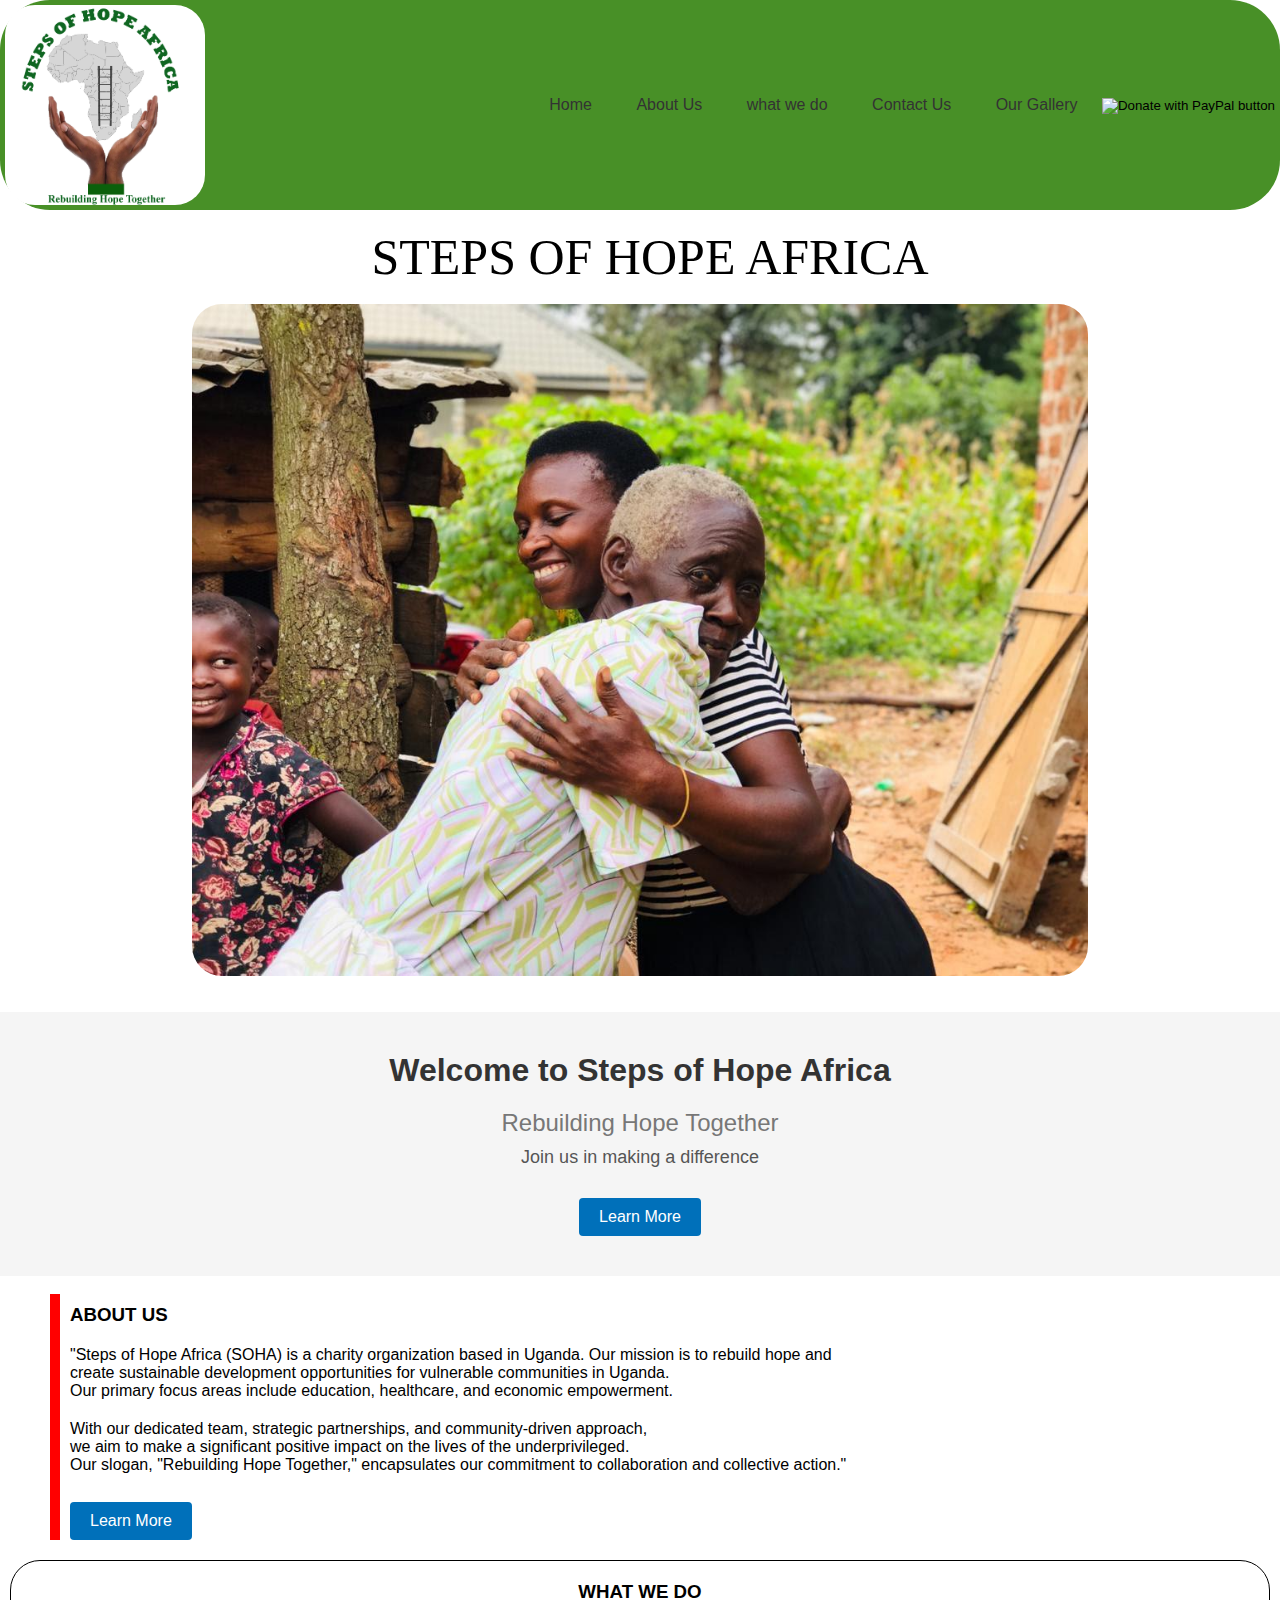
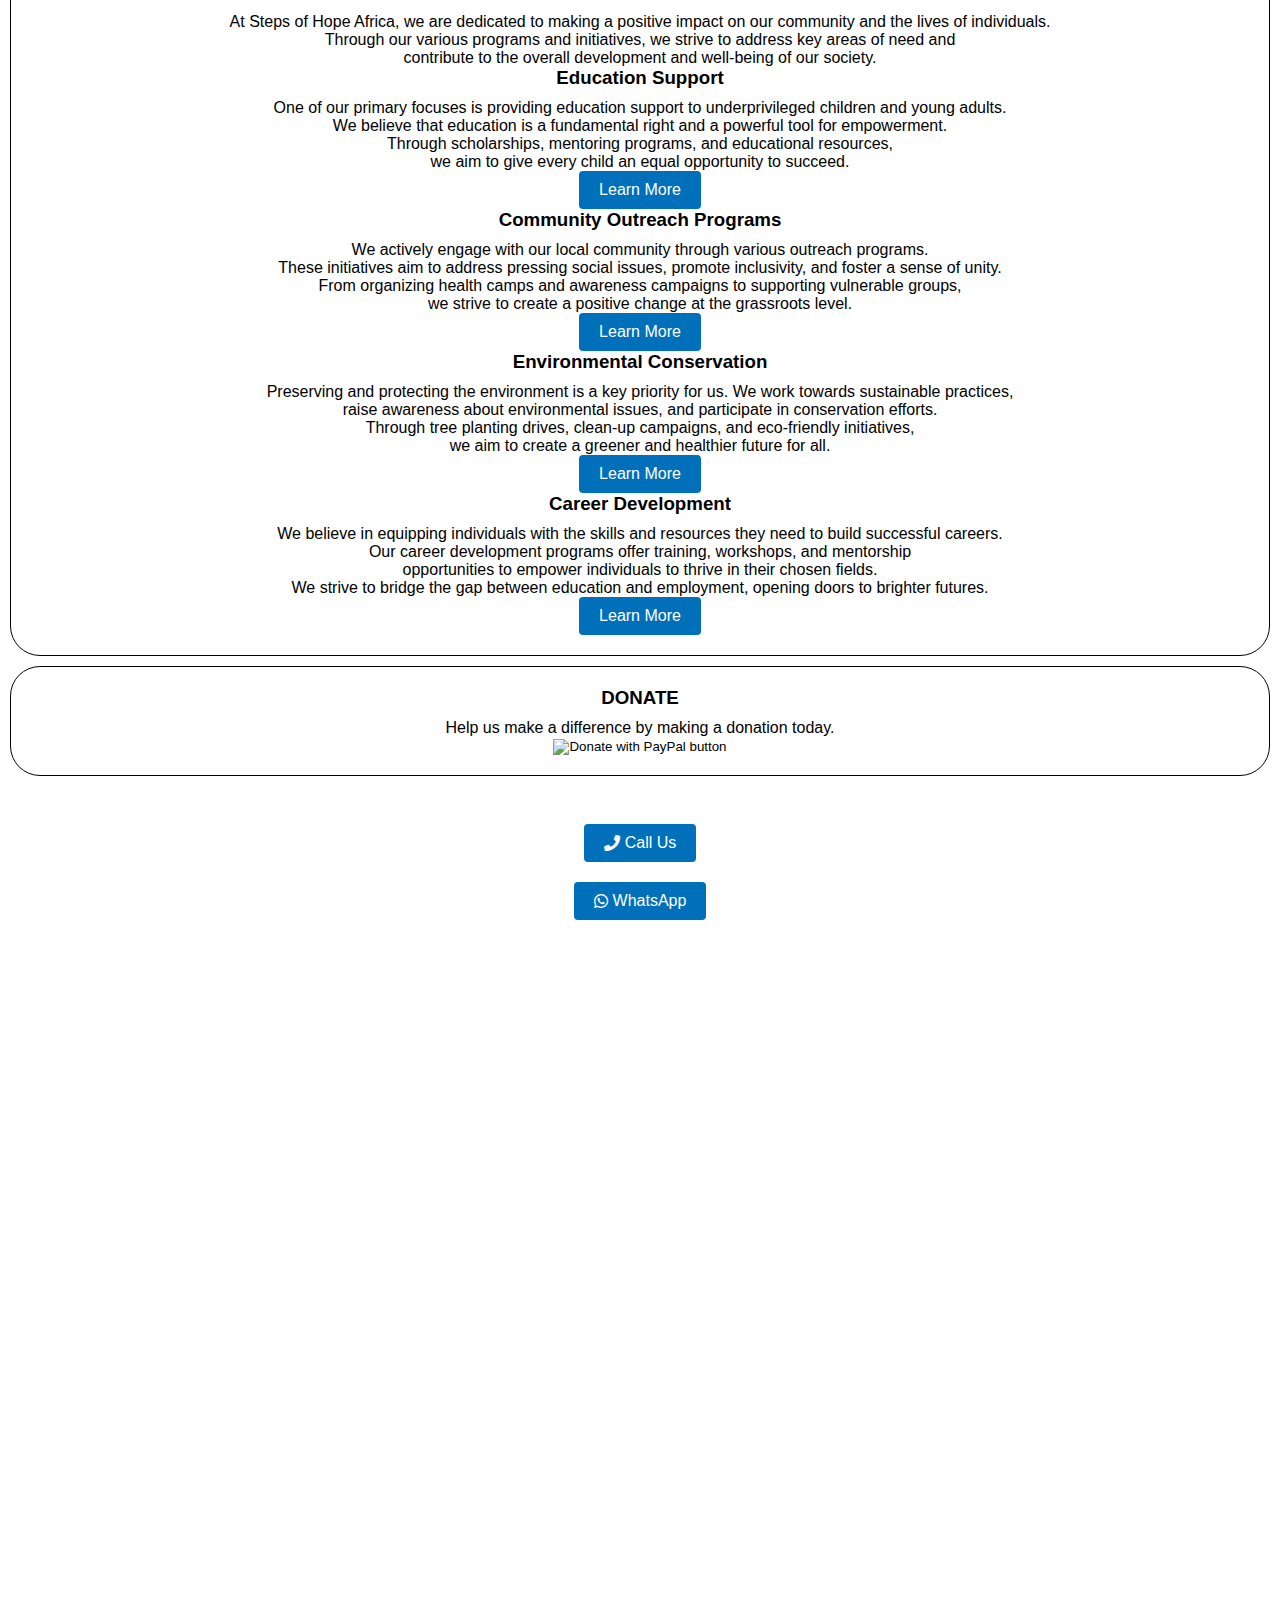
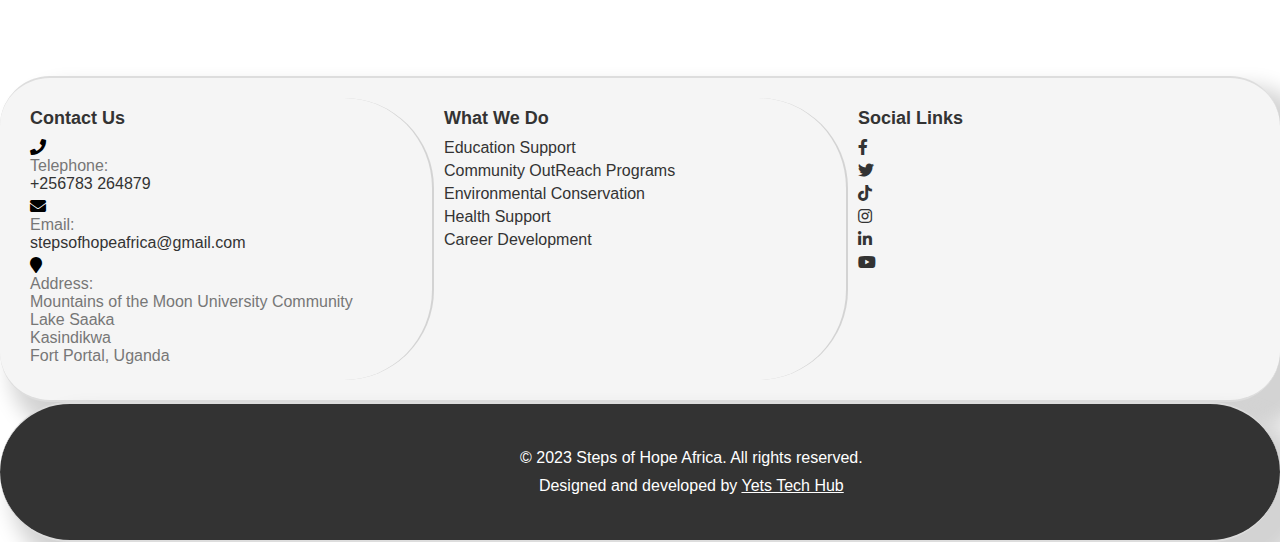
<file: index.html>
<!DOCTYPE html>
<html>
<head>
  <title>Steps of Hope Africa::Rebuilding Hope Together</title>
  <link rel="icon" href="logo.jpg" type="image/x-icon">

</head>
<link rel="stylesheet" type="text/css" href="css.css">
<link rel="stylesheet" href="https://cdnjs.cloudflare.com/ajax/libs/font-awesome/5.15.3/css/all.min.css" />
  <link rel="stylesheet" href="https://unpkg.com/swiper/swiper-bundle.min.css">
<script src="script.js"></script>

<meta name="viewport" content="width=device-width, initial-scale=1.0">
   <style>
    .video-container {
      position: relative;
      width: 100%;
      padding-bottom: 56.25%; /* Set the aspect ratio (16:9) */
      overflow: hidden;
     
    }

    /* CSS styles for the embedded video iframe */
    .video-container iframe {
      position: absolute;
      top: 0;
      left: 0;
      width: 100%;
      height: 100%; 
    }

    /* Responsive styles for different screen sizes */
    @media (max-width: 100%) {
      /* Adjust the aspect ratio for smaller screens */
      .video-container {
        padding-bottom: 75%; /* Set the aspect ratio (4:3) for smaller screens */
      }
    }

    @media (max-width: 100%) {
      /* Adjust the aspect ratio for even smaller screens */
      .video-container {
        padding-bottom: 100%; /* Set the aspect ratio (1:1) for tiny screens */
      }
    }
       /* CSS styles for the embedded video container */
    .video-container {
      position: relative;
      width: 100%;
      padding-bottom: 56.25%; /* Set the aspect ratio (16:9) */
      overflow: hidden;
    }

    /* CSS styles for the embedded video iframe */
    .video-container iframe {
      position: absolute;
      top: 0;
      left: 0;
      width: 100%;
      height: 100%;
    }

    /* Responsive styles for different screen sizes */
    @media (max-width: 768px) {
      /* Adjust the aspect ratio for smaller screens */
      .video-container {
        padding-bottom: 75%; /* Set the aspect ratio (4:3) for smaller screens */
      }
    }

    @media (max-width: 480px) {
      /* Adjust the aspect ratio for even smaller screens */
      .video-container {
        padding-bottom: 100%; /* Set the aspect ratio (1:1) for tiny screens */
      }
    }
    .mySlides {display: none;}
img {vertical-align: middle;}

img { 
 display: block;
  align-items: center;
border-radius: 30px;}

.active {
  background-color: #717171;

}

.fade {
  animation-name: fade;
  animation-duration: 1.5s;
}

@keyframes fade {
  from {opacity: .4} 
  to {opacity: 1}
}

@media only screen and (max-width: 300px) {
  .text {font-size: 11px}
}

  </style>
<body>
  
<nav>
  <div class="logo">
    <img src="logo.jpg" alt="Company Logo">
  </div>
  <ul class="menu">
    <li><a href="index.html">Home</a></li>
    <li><a href="About.html">About Us</a></li>
    <li class="dropdown">
      <a href="#">what we do</a>
      <ul class="dropdown-menu">
        <li><a href="Education.html">Education Support</a>
        <li><a href="OutReach.html">Community OutReach Programs</a></li>
        <li><a href="Environmental.html">Environmental Conservation</a></li>
        <li><a href="Health.html">Health Support</a></li>
        <li><a href="Career.html">Career Development</a></li>

      </ul>
    </li>
    <li><a href="Contact.html">Contact Us</a></li>
    <li><a href="Gallery.html">Our Gallery</a></li>
    <li>
            <!-- Paste the PayPal button code generated from the PayPal website here -->
            <form action="https://www.paypal.com/donate" method="post" target="_top">
<input type="hidden" name="hosted_button_id" value="X2ANQ96TVK2J8" />
<input type="image" src="https://www.paypalobjects.com/en_US/i/btn/btn_donateCC_LG.gif" border="0" name="submit" title="PayPal - The safer, easier way to pay online!" alt="Donate with PayPal button" />
</form>

        </li>
  </ul>
  </nav> 

<br>
<center><p style="font-family: Colonna MT; font-size: 50px; margin-left: 20px;">STEPS OF HOPE AFRICA</p></center>
<br>
  
    <center>

<div class="slideshow-container">

<div class="mySlides fade">
  <img src="images/image2.jpg" style="width: 70%;" >
</div>

<div class="mySlides fade">
  <img src="images/image3.jpg" style="width: 70%;">
</div>
<div class="mySlides fade">
  <img src="images/image1.jpg" style="width: 70%;">
</div>

</div>
<br>

<div style="text-align:center">
  <span class="dot"></span> 
  <span class="dot"></span> 
  <span class="dot"></span> 
</div>


</center>
    <br>

      <div class="welcome-section">
  <h1>Welcome to Steps of Hope Africa</h1>
  <p class="slogan">Rebuilding Hope Together</p>
  <p class="description">Join us in making a difference</p>
  <a href="About.html" class="cta-button">Learn More</a>
</div>


    <br>
  <div class="about">
    <h3 class="h">ABOUT US</h3>
    <p class="p">"Steps of Hope Africa (SOHA) is a charity organization based in Uganda. Our mission is to rebuild hope and<br> create sustainable development opportunities for vulnerable communities in Uganda. <br>Our primary focus areas include education, healthcare, and economic empowerment. </p><p class="p">With our dedicated team, strategic partnerships, and community-driven approach,<br> we aim to make a significant positive impact on the lives of the underprivileged. <br>Our slogan, "Rebuilding Hope Together," encapsulates our commitment to collaboration and collective action."</p>
    <br>
    <a href="About.html" class="button">Learn More</a>
  </div>
  <div class="column">
    <h3>WHAT WE DO</h3>
   <div class="what-we-do">

  <p>At Steps of Hope Africa, we are dedicated to making a positive impact on our community and the lives of individuals. <br>Through our various programs and initiatives, we strive to address key areas of need and<br> contribute to the overall development and well-being of our society.</p>
  
  <h3>Education Support</h3>
  <p>One of our primary focuses is providing education support to underprivileged children and young adults. <br>We believe that education is a fundamental right and a powerful tool for empowerment.<br> Through scholarships, mentoring programs, and educational resources,<br> we aim to give every child an equal opportunity to succeed.</p>
  <a href="Education.html" class="button">Learn More</a>

  <h3>Community Outreach Programs</h3>
  <p>We actively engage with our local community through various outreach programs. <br>These initiatives aim to address pressing social issues, promote inclusivity, and foster a sense of unity. <br>From organizing health camps and awareness campaigns to supporting vulnerable groups,<br> we strive to create a positive change at the grassroots level.</p>
  <a href="OutReach.html" class="button">Learn More</a>

  <h3>Environmental Conservation</h3>
  <p>Preserving and protecting the environment is a key priority for us. We work towards sustainable practices, <br>raise awareness about environmental issues, and participate in conservation efforts.<br> Through tree planting drives, clean-up campaigns, and eco-friendly initiatives, <br>we aim to create a greener and healthier future for all.</p>
  <a href="Environmental.html" class="button">Learn More</a>

  <h3>Career Development</h3>
  <p>We believe in equipping individuals with the skills and resources they need to build successful careers.<br> Our career development programs offer training, workshops, and mentorship<br> opportunities to empower individuals to thrive in their chosen fields.<br> We strive to bridge the gap between education and employment, opening doors to brighter futures.</p>
  <a href="Career.html" class="button">Learn More</a>
</div>

  </div>
  <div class="column">
    <h3>DONATE</h3>
     <p>Help us make a difference by making a donation today.</p>
     <form action="https://www.paypal.com/donate" method="post" target="_top">
<input type="hidden" name="hosted_button_id" value="X2ANQ96TVK2J8" />
<input type="image" src="https://www.paypalobjects.com/en_US/i/btn/btn_donateCC_LG.gif" border="0" name="submit" title="PayPal - The safer, easier way to pay online!" alt="Donate with PayPal button" />

</form>

 

  </div>
</div>


    <br>
    <div class="call-button">
      <a href="tel:+256783 264879"><i class="fas fa-phone"></i>Call Us</a>
    </div>
  
    <div class="whatsapp-button">
      <a href="https://wa.me/+256783 264879"><i class="fab fa-whatsapp"></i>WhatsApp</a>
    </div>
    <br>
      <div class="video-container">
         <iframe width="560" height="315" src="https://www.youtube.com/embed/GUmLUvUiiW0" title="YouTube video player" frameborder="0" allow="accelerometer; autoplay; clipboard-write; encrypted-media; gyroscope; picture-in-picture; web-share" allowfullscreen></iframe>
      </div>
      <br>
      <footer>
  <div class="footer-column">
    <h3>Contact Us</h3>
    <i class="fa fa-phone" aria-hidden="true"></i>
    <p>Telephone: <br><a href="tel:+256783 264879">+256783 264879</a></p>
    <i class="fa fa-envelope" aria-hidden="true"></i>
    <p>Email:<br><a href="mailto:stepsofhopeafrica@gmail.com">stepsofhopeafrica@gmail.com</a></p>
    
    <i class="fa fa-map-marker" aria-hidden="true"></i>
    <p>Address: <br>Mountains of the Moon University Community<br>Lake Saaka<br>Kasindikwa<br>Fort Portal, Uganda</p>
  </div>
  <div class="footer-column">
    <h3>What We Do</h3>
      <ul>
        <li><a href="Education.html">Education Support</a>
        <li><a href="OutReach.html">Community OutReach Programs</a></li>
        <li><a href="Environmental.html">Environmental Conservation</a></li>
        <li><a href="Health.html">Health Support</a></li>
        <li><a href="Career.html">Career Development</a></li>
      </ul>
  </div>
  <div class="footer-column">
    <h3>Social Links</h3>
     <ul class="social-icons">
      <li><a href="https://www.facebook.com/stepsofhopeafrica"><i class="fab fa-facebook-f"></i></a></li>
      <li><a href="https://www.twitter.com/stepsofhopeafrica"><i class="fab fa-twitter"></i></a></li>
      <li><a href="https://www.tiktok.com/@stepsofhopeafrica"><i class="fab fa-tiktok"></i></a></li>
      <li><a href="https://www.instagram.com/stepsofhopeafrica256/"><i class="fab fa-instagram"></i></a></li>
      <li><a href="https://www.linkedin.com/in/soha-undefined-8b8388280/" target="_blank"><i class="fab fa-linkedin-in"></i></a></li>
       <li><a href="https://www.youtube.com/@SOHA023" target="_blank"><i class="fab fa-youtube"></i></a></li>

      </ul>
  </div>
</footer>
<footer class="developer-footer">
  <div class="footer-content">
    <center><p style="color: white; size: 20px;">&copy; 2023 Steps of Hope Africa. All rights reserved.</p></center>
    <center><p style="color: white; size: 20px;">Designed and developed by <a href="https://yetstechhub256.github.io/yetstechhub/">Yets Tech Hub</a></p></center>
  </div>
</footer>
<script>

let slideIndex = 0;
showSlides();

function showSlides() {
  let i;
  let slides = document.getElementsByClassName("mySlides");
  let dots = document.getElementsByClassName("dot");
  for (i = 0; i < slides.length; i++) {
    slides[i].style.display = "none";  
  }
  slideIndex++;
  if (slideIndex > slides.length) {slideIndex = 1}    
  for (i = 0; i < dots.length; i++) {
    dots[i].className = dots[i].className.replace(" active", "");
  }
  slides[slideIndex-1].style.display = "block";  
  dots[slideIndex-1].className += " active";
  setTimeout(showSlides, 2000); // Change image every 2 seconds
}

</script>
</body>
</html>
</file>
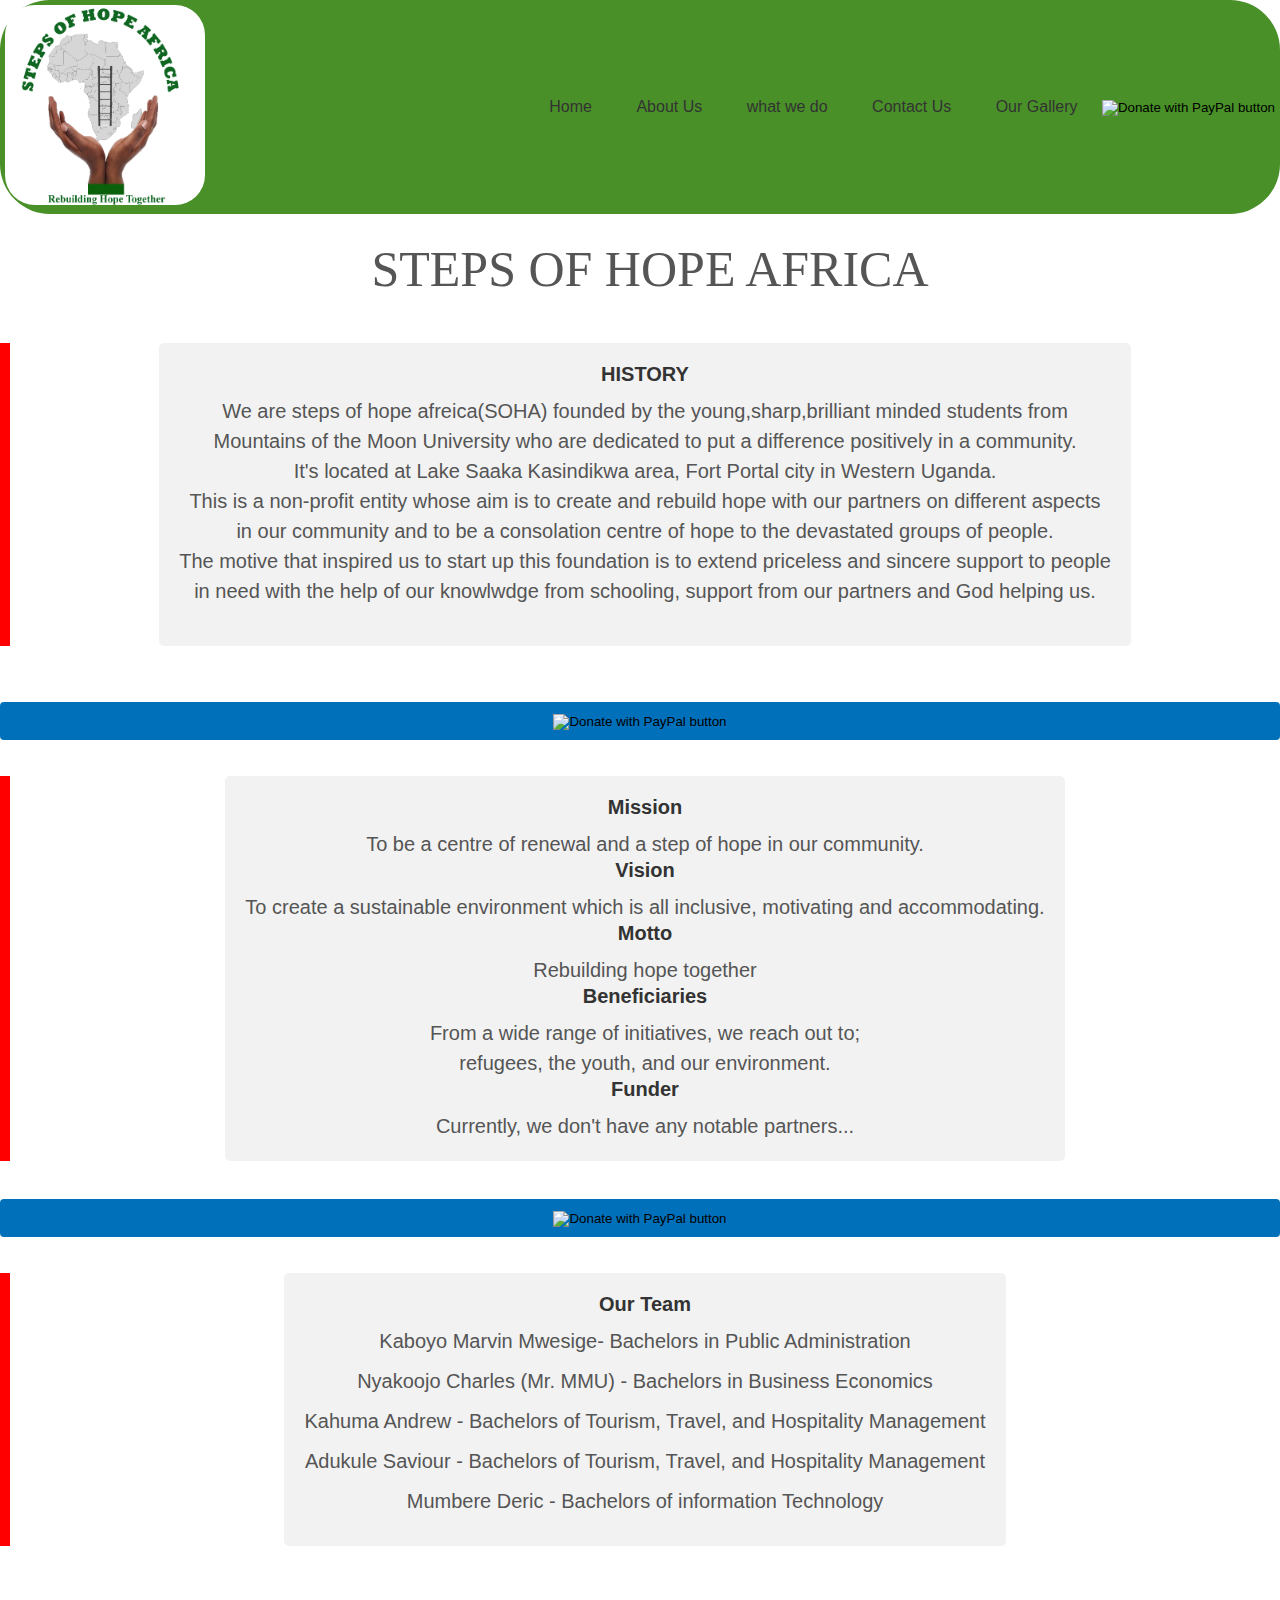
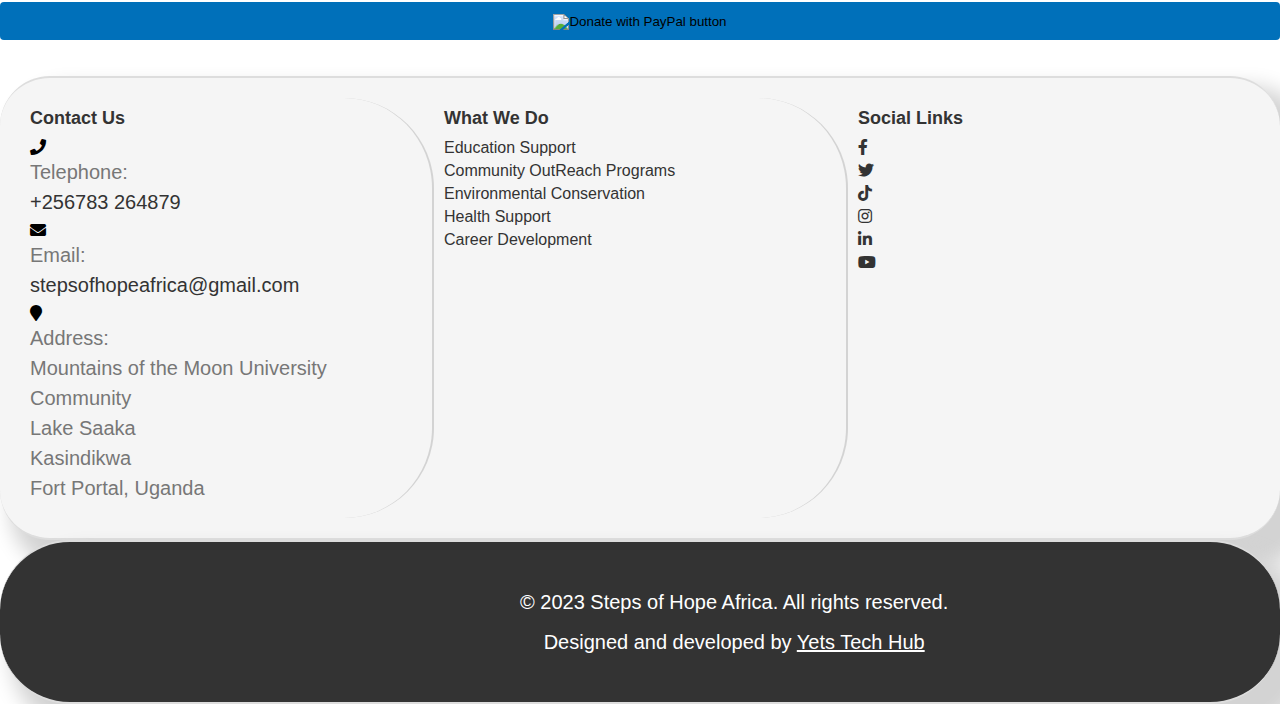
<file: About.html>
<!DOCTYPE html>
<html>
<head>
  <title>Steps of Hope Africa::Rebuilding Hope Together</title>
  <link rel="icon" href="logo.jpg" type="image/x-icon">

</head>
<link rel="stylesheet" type="text/css" href="css.css">
<link rel="stylesheet" href="https://cdnjs.cloudflare.com/ajax/libs/font-awesome/5.15.3/css/all.min.css" />
  <link rel="stylesheet" href="https://unpkg.com/swiper/swiper-bundle.min.css">

<meta name="viewport" content="width=device-width, initial-scale=1.0">
 <style>
  .paypal-but{
  background-color: #0070ba;
  color: #ffffff;
  padding: 10px 20px;
  border: none;
  border-radius: 4px;
  font-size: 16px;
  text-decoration: none;
  text-align: center;
}

.paypal-but:hover {
  background-color: orange;
}

.paypal-but:hover .paypal-but {
  display: inline-block;
}
  .row {
    display: flex;
    justify-content: center;
    align-items: center;
    margin-bottom: 20px;
    border-left: 10px solid red;
  }

  .us {
    background-color: #f2f2f2;
    padding: 20px;
    border-radius: 5px;
  }

  .abt-us {
    margin-bottom: 20px;
  }

  h2 {
    color: #333;
    font-size: 18px;
    font-weight: bold;
    margin-bottom: 10px;
    font-size: 20px;
  }

  p {
    color: #555;
    font-size: 14px;
    line-height: 1.5;
font-size: 20px;
  }

  ul.founders-list {
    list-style-type: none;
    padding: 0;
  }

  ul.founders-list li {
    color: #555;
    font-size: 14px;
    line-height: 1.5;
    margin-bottom: 10px;
    font-size: 20px;
  }

  ul.founders-list li div {
    background-color: #f9f9f9;
    padding: 5px 10px;
    border-radius: 3px;
  }
</style>

<body>
  
<nav>
  <div class="logo">
    <img src="logo.jpg" alt="Company Logo">
  </div>
  <ul class="menu">
    <li><a href="index.html">Home</a></li>
    <li><a href="About.html">About Us</a></li>
    <li class="dropdown">
      <a href="what.html">what we do</a>
      <ul class="dropdown-menu">
        <li><a href="Education.html">Education Support</a>
        <li><a href="OutReach.html">Community OutReach Programs</a></li>
        <li><a href="Environmental.html">Environmental Conservation</a></li>
        <li><a href="Health.html">Health Support</a></li>
        <li><a href="Career.html">Career Development</a></li>

      </ul>
    </li>
    <li><a href="Contact.html">Contact Us</a></li>
    <li><a href="Gallery.html">Our Gallery</a></li>
    <li>
            <!-- Paste the PayPal button code generated from the PayPal website here -->
            <form action="https://www.paypal.com/donate" method="post" target="_top">
<input type="hidden" name="hosted_button_id" value="X2ANQ96TVK2J8" />
<input type="image" src="https://www.paypalobjects.com/en_US/i/btn/btn_donateCC_LG.gif" border="0" name="submit" title="PayPal - The safer, easier way to pay online!" alt="Donate with PayPal button" />

</form>

        </li>
  </ul>
  </nav> 

<br>
<center><p style="font-family: Colonna MT; font-size: 50px; margin-left: 20px;">STEPS OF HOPE AFRICA</p></center>
<br>
  <br>

 <div class="row">
  <div class="us">
    <div class="abt-us">
      <h2>HISTORY</h2>
        <p>We are steps of hope afreica(SOHA) founded by the young,sharp,brilliant minded students from<br> Mountains of the Moon University who are dedicated to put a difference positively in a community. <br>It's located at Lake Saaka Kasindikwa area, Fort Portal city in Western Uganda. <br>This is a non-profit entity whose aim is to create  and rebuild hope with our partners on different aspects<br> in our community and to be a consolation centre of hope to the devastated groups of people.</p>
                   
        <p>The motive that inspired us to start up this foundation is to extend priceless and sincere support to people<br> in need with the help of our knowlwdge from schooling, support from our partners and God helping us.</p>
    </div>
  </div>
</div>
 <br>
 <br>
          <div class="paypal-but">
         <form action="https://www.paypal.com/donate" method="post" target="_top">
<input type="hidden" name="hosted_button_id" value="X2ANQ96TVK2J8" />
<input type="image" src="https://www.paypalobjects.com/en_US/i/btn/btn_donateCC_LG.gif" border="0" name="submit" title="PayPal - The safer, easier way to pay online!" alt="Donate with PayPal button" />

</form>
 </div>
            <br>
            <br>

<div class="row">
  <div class="us">
    <h2>Mission</h2>
    <p>To be a centre of renewal and a step of hope in our community.</p>
    <h2>Vision</h2>
    <p>To create a sustainable environment which is all inclusive, motivating and accommodating.</p> 
    <h2>Motto</h2>
    <p>Rebuilding hope together</p>
    <h2>Beneficiaries</h2>
    <p>From a wide range of initiatives, we reach out to;<br>
     refugees, the youth, and our environment.</p>
    <h2>Funder</h2>
    <p>Currently, we don't have any notable partners...</p>
  </div>
</div>
<br>
          <div class="paypal-but">
          <form action="https://www.paypal.com/donate" method="post" target="_top">
<input type="hidden" name="hosted_button_id" value="X2ANQ96TVK2J8" />
<input type="image" src="https://www.paypalobjects.com/en_US/i/btn/btn_donateCC_LG.gif" border="0" name="submit" title="PayPal - The safer, easier way to pay online!" alt="Donate with PayPal button" />

</form>
 </div>
            <br>
            <br>
<div class="row">
  <div class="us">
    <h2>Our Team</h2>
    <ul class="founders-list">
      <li>Kaboyo Marvin Mwesige- Bachelors in Public Administration</li>
      <li>Nyakoojo Charles (Mr. MMU) - Bachelors in Business Economics</li> 
      <li>Kahuma Andrew - Bachelors of Tourism, Travel, and Hospitality Management</li>
      <li>Adukule Saviour - Bachelors of Tourism, Travel, and Hospitality Management</li>
      <li>Mumbere Deric - Bachelors of information Technology</li>
    </ul>
  </div>
</div>
 <br>
 <br>
          <div class="paypal-but">
          <form action="https://www.paypal.com/donate" method="post" target="_top">
<input type="hidden" name="hosted_button_id" value="X2ANQ96TVK2J8" />
<input type="image" src="https://www.paypalobjects.com/en_US/i/btn/btn_donateCC_LG.gif" border="0" name="submit" title="PayPal - The safer, easier way to pay online!" alt="Donate with PayPal button" />

</form>
 </div>
            <br>
            <br>
  
 <footer>
  <div class="footer-column">
    <h3>Contact Us</h3>
    <i class="fa fa-phone" aria-hidden="true"></i>
    <p>Telephone: <br><a href="tel:+256783 264879">+256783 264879</a></p>
    <i class="fa fa-envelope" aria-hidden="true"></i>
    <p>Email:<br><a href="mailto:stepsofhopeafrica@gmail.com">stepsofhopeafrica@gmail.com</a></p>
    
    <i class="fa fa-map-marker" aria-hidden="true"></i>
    <p>Address: <br>Mountains of the Moon University Community<br>Lake Saaka<br>Kasindikwa<br>Fort Portal, Uganda</p>
  </div>
  <div class="footer-column">
    <h3>What We Do</h3>
      <ul>
        <li><a href="Education.html">Education Support</a>
        <li><a href="OutReach.html">Community OutReach Programs</a></li>
        <li><a href="Environmental.html">Environmental Conservation</a></li>
        <li><a href="Health.html">Health Support</a></li>
        <li><a href="Career.html">Career Development</a></li>
      </ul>
  </div>
  <div class="footer-column">
    <h3>Social Links</h3>
     <ul class="social-icons">
      <li><a href="https://www.facebook.com/stepsofhopeafrica"><i class="fab fa-facebook-f"></i></a></li>
      <li><a href="https://www.twitter.com/stepsofhopeafrica"><i class="fab fa-twitter"></i></a></li>
      <li><a href="https://www.tiktok.com/@stepsofhopeafrica"><i class="fab fa-tiktok"></i></a></li>
      <li><a href="https://www.instagram.com/stepsofhopeafrica256/"><i class="fab fa-instagram"></i></a></li>
      <li><a href="https://www.linkedin.com/in/soha-undefined-8b8388280/" target="_blank"><i class="fab fa-linkedin-in"></i></a></li>
       <li><a href="https://www.youtube.com/@SOHA023" target="_blank"><i class="fab fa-youtube"></i></a></li>

      </ul>
  </div>
</footer>
<footer class="developer-footer">
  <div class="footer-content">
    <center><p style="color: white; size: 20px;">&copy; 2023 Steps of Hope Africa. All rights reserved.</p></center>
    <center><p style="color: white; size: 15px;">Designed and developed by <a href="https//www.YetsTechHub256.github.io/yetstechhub/">Yets Tech Hub</a></p></center>
  </div>
</footer>
</body>
</html>
</file>
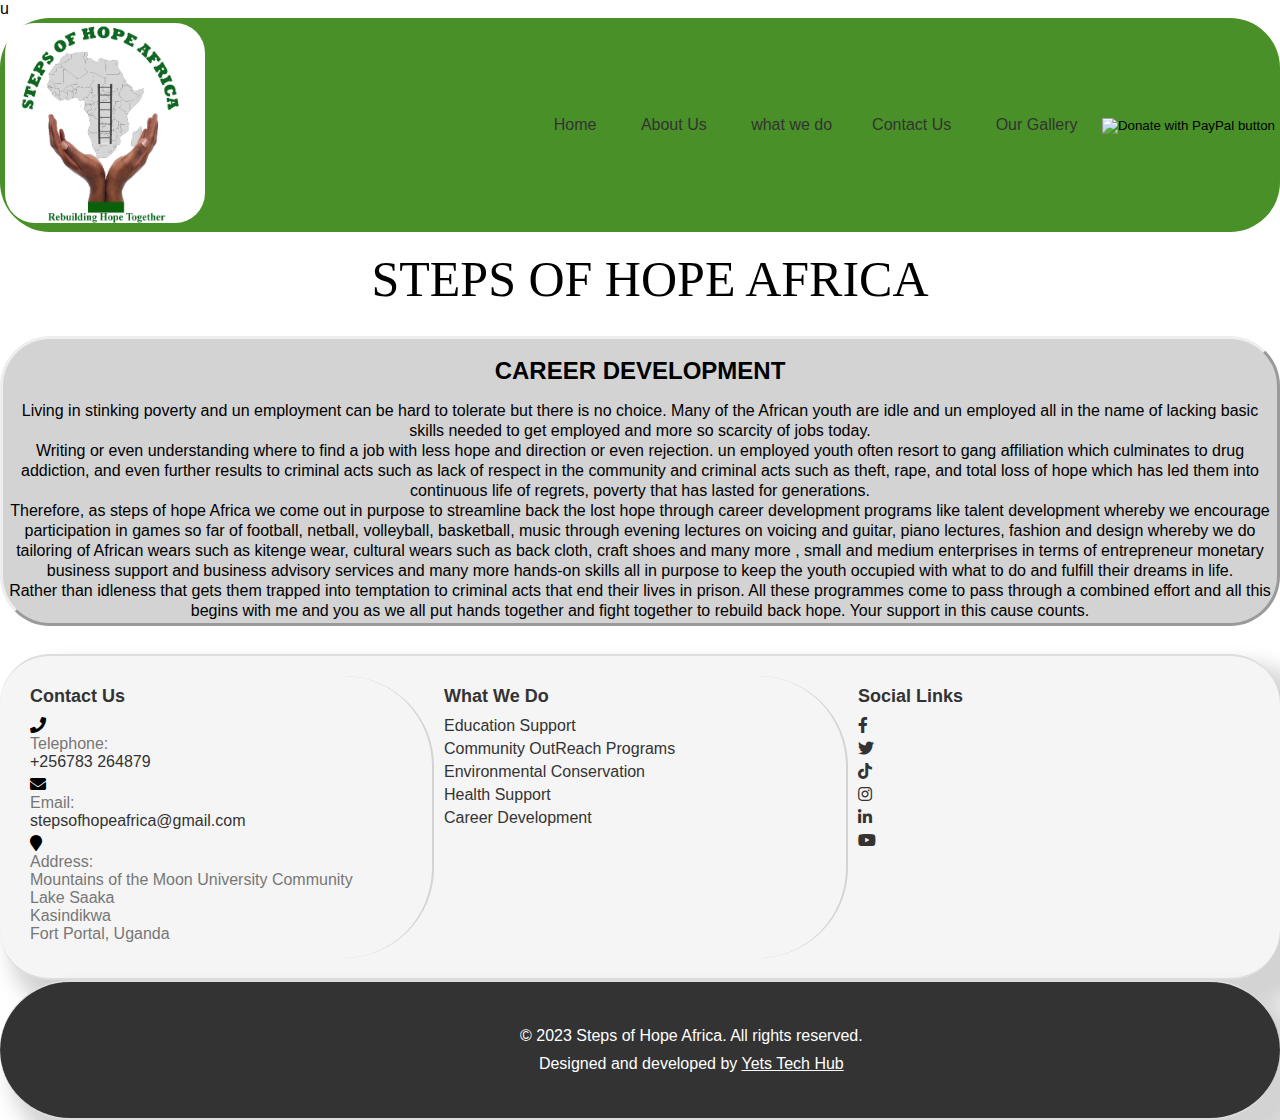
<file: Career.html>
<!DOCTYPE html>
<html>
<head>
  <title>Steps of Hope Africa::Rebuilding Hope Together</title>
  <link rel="icon" href="logo.jpg" type="image/x-icon">

</head>
<link rel="stylesheet" type="text/css" href="css.css">
<link rel="stylesheet" href="https://cdnjs.cloudflare.com/ajax/libs/font-awesome/5.15.3/css/all.min.css" />
  <link rel="stylesheet" href="https://unpkg.com/swiper/swiper-bundle.min.css">
u
<meta name="viewport" content="width=device-width, initial-scale=1.0">
<style type="text/css">
  .educ{
    text-align: center;
    background-color: lightgray;
    padding: 2px; 
    border-radius: 50px;
    border-style: outset;
    line-height: 20px;
    margin-top: 10px;
    margin-bottom: 10px;
     }
</style>
<body>
  
<nav>
  <div class="logo">
    <img src="logo.jpg" alt="Company Logo">
  </div>
  <ul class="menu">
    <li><a href="index.html">Home</a></li>
    <li><a href="About.html">About Us</a></li>
    <li class="dropdown">
      <a href="#">what we do</a>
      <ul class="dropdown-menu">
        <li><a href="Education.html">Education Support</a>
        <li><a href="OutReach.html">Community OutReach Programs</a></li>
        <li><a href="Environmental.html">Environmental Conservation</a></li>
        <li><a href="Health.html">Health Support</a></li>
        <li><a href="Career.html">Career Development</a></li>
        </ul>
    <li><a href="Contact.html">Contact Us</a></li>
    <li><a href="Gallery.html">Our Gallery</a></li>
    <li>
      <!-- Paste the PayPal button code generated from the PayPal website here -->
      <form action="https://www.paypal.com/donate" method="post" target="_top">
<input type="hidden" name="hosted_button_id" value="X2ANQ96TVK2J8" />
<input type="image" src="https://www.paypalobjects.com/en_US/i/btn/btn_donateCC_LG.gif" border="0" name="submit" title="PayPal - The safer, easier way to pay online!" alt="Donate with PayPal button" />
</form>
  
</li>
  </ul>
  </nav> 

<br>
<center><p style="font-family: Colonna MT; font-size: 50px; margin-left: 20px;">STEPS OF HOPE AFRICA</p></center>
<br>
         
         <div class="educ">
          <h2 style="margin-top: 20px; margin-bottom: 20px;">CAREER DEVELOPMENT</h2> 
          <p>Living in stinking poverty and un employment can be hard to tolerate but there is no choice. Many of the African youth are idle and un employed all in the name of lacking basic skills needed to get employed and more so scarcity of jobs today.</p>
<p>Writing or even understanding where to find a job with less hope and direction or even rejection. un employed youth often resort to gang affiliation which culminates to drug addiction, and even further results to criminal acts such as lack of respect in the community and criminal acts such as theft, rape, and total loss of hope which has led them into continuous life of regrets, poverty that has lasted for generations.</p>

<p>Therefore, as steps of hope Africa we come out in purpose to streamline back the lost hope through career development programs like talent development whereby we encourage participation in games so far of football, netball, volleyball, basketball, music through evening lectures on voicing and guitar, piano lectures, fashion and design whereby we do tailoring of African wears such as kitenge wear, cultural wears such as back cloth, craft shoes and many more , small and medium enterprises in terms of entrepreneur monetary business support and business advisory services and many more hands-on skills all in purpose to keep the youth occupied with what to do and fulfill their dreams in life.</p>
<p>Rather than idleness that gets them trapped into temptation to criminal acts that end their lives in prison.
All these programmes come to pass through a combined effort and all this begins with me and you as we all put hands together and fight together to rebuild back hope. Your support in this cause counts.</p> 
         </div>
           <br>
  
    <footer>
  <div class="footer-column">
    <h3>Contact Us</h3>
    <i class="fa fa-phone" aria-hidden="true"></i>
    <p>Telephone: <br><a href="tel:+256783 264879">+256783 264879</a></p>
    <i class="fa fa-envelope" aria-hidden="true"></i>
    <p>Email:<br><a href="mailto:stepsofhopeafrica@gmail.com">stepsofhopeafrica@gmail.com</a></p>
    
    <i class="fa fa-map-marker" aria-hidden="true"></i>
    <p>Address: <br>Mountains of the Moon University Community<br>Lake Saaka<br>Kasindikwa<br>Fort Portal, Uganda</p>
  </div>
  <div class="footer-column">
    <h3>What We Do</h3>
      <ul>
        <li><a href="Education.html">Education Support</a>
        <li><a href="OutReach.html">Community OutReach Programs</a></li>
        <li><a href="Environmental.html">Environmental Conservation</a></li>
        <li><a href="Health.html">Health Support</a></li>
        <li><a href="Career.html">Career Development</a></li>
      </ul>
  </div>
  <div class="footer-column">
    <h3>Social Links</h3>
     <ul class="social-icons">
      <li><a href="https://www.facebook.com/stepsofhopeafrica"><i class="fab fa-facebook-f"></i></a></li>
      <li><a href="https://www.twitter.com/stepsofhopeafrica"><i class="fab fa-twitter"></i></a></li>
      <li><a href="https://www.tiktok.com/@stepsofhopeafrica"><i class="fab fa-tiktok"></i></a></li>
  <li><a href="https://www.instagram.com/stepsofhopeafrica256/"><i class="fab fa-instagram"></i></a></li>
      <li><a href="https://www.linkedin.com/in/soha-undefined-8b8388280/" target="_blank"><i class="fab fa-linkedin-in"></i></a></li>
       <li><a href="https://www.youtube.com/@SOHA023" target="_blank"><i class="fab fa-youtube"></i></a></li>

      </ul>
  </div>
</footer>
<footer class="developer-footer">
  <div class="footer-content">
    <center><p style="color: white; size: 20px;">&copy; 2023 Steps of Hope Africa. All rights reserved.</p></center>
    <center><p style="color: white; size: 20px;">Designed and developed by <a href="https//www.YetsTechHub256.github.io/yetstechhub/">Yets Tech Hub</a></p></center>
  </div>
</footer>
</body>
</html>
</file>
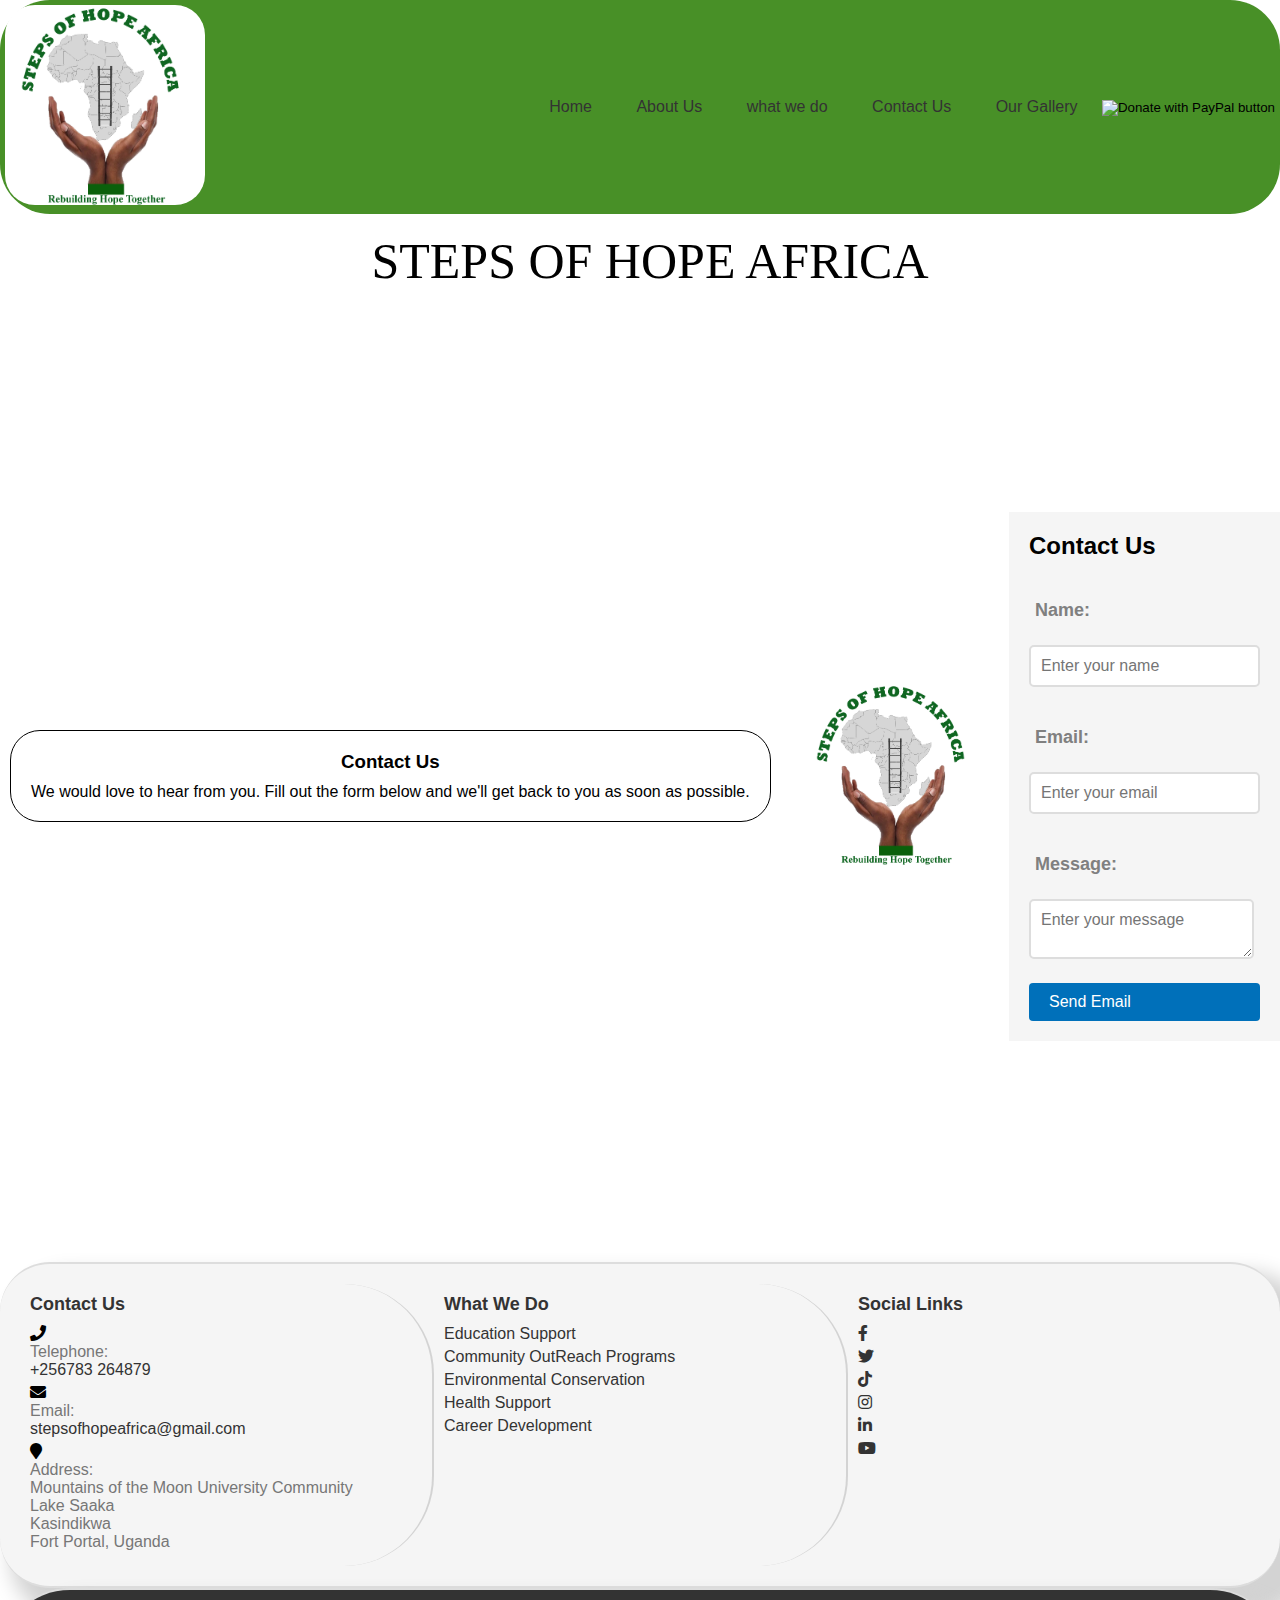
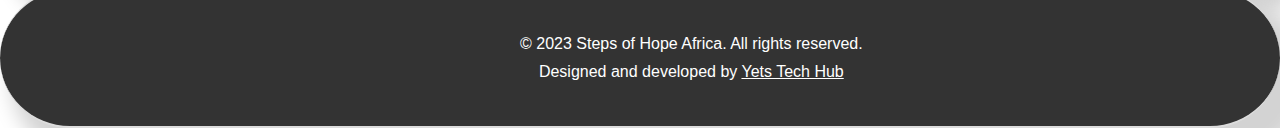
<file: Contact.html>
<!DOCTYPE html>
<html>
<head>
  <title>Steps of Hope Africa::Rebuilding Hope Together</title>
  <link rel="icon" href="logo.jpg" type="image/x-icon">

</head>
<link rel="stylesheet" type="text/css" href="css.css">
<link rel="stylesheet" href="https://cdnjs.cloudflare.com/ajax/libs/font-awesome/5.15.3/css/all.min.css" />
  <link rel="stylesheet" href="https://unpkg.com/swiper/swiper-bundle.min.css">

<meta name="viewport" content="width=device-width, initial-scale=1.0">
 <style>
   .contact-container {
  display: flex;
  align-items: center;
  justify-content: center;
  height: 100vh;
}

.contact-image {
  flex: 1;
  padding: 20px;
}

.contact-image img {
  width: 100%;
  max-width: 400px;
  border-radius: 10px;
}

.contact-form {
  flex: 1;
  padding: 20px;
  background-color: #f5f5f5;
}

h1 {
  font-size: 24px;
  margin-bottom: 20px;
}

form {
  display: flex;
  flex-direction: column;
}

.form-group {
  margin-bottom: 20px;
}

label {
  font-weight: bold;
  margin-bottom: 5px;
}

input[type="text"],
input[type="email"],
textarea {
  padding: 10px;
  border: 2px solid #ddd;
  border-radius: 5px;
  font-size: 16px;
}

button {
  background-color: #0070ba;
  color: #fff;
  padding: 10px 20px;
  border: none;
  border-radius: 4px;
  font-size: 16px;
  cursor: pointer;
}

button:hover {
  background-color: #005fa0;
}

@media (max-width: 100%) {
  .contact-container {
    flex-direction: column;
  }

  .contact-image,
  .contact-form {
    flex: auto;
    padding: 20px;
  }

  .contact-image img {
    max-width: 100%;
  }
}
.contact-description {
      text-align: center;
      padding: 20px;
      background-color: #f5f5f5;
      color: #555;
    }
    /* Styles for mobile devices */
    @media (max-width: 768px) {
      /* Adjustments for smaller screens */
      /* ... */
    }

    /* Styles for tablets and larger screens */
    @media (min-width: 769px) {
      /* Adjustments for larger screens */
      /* ... */
    }
 </style>
<body>  
<nav>
  <div class="logo">
    <img src="logo.jpg" alt="Company Logo">
  </div>
  <ul class="menu">
    <li><a href="index.html">Home</a></li>
    <li><a href="About.html">About Us</a></li>
    <li class="dropdown">
      <a href="what.html">what we do</a>
      <ul class="dropdown-menu">
        <li><a href="Education.html">Education Support</a>
        <li><a href="OutReach.html">Community OutReach Programs</a></li>
        <li><a href="Environmental.html">Environmental Conservation</a></li>
        <li><a href="Health.html">Health Support</a></li>
        <li><a href="Career.html">Career Development</a></li>

      </ul>
    </li>
    <li><a href="Contact.html">Contact Us</a></li>
    <li><a href="Gallery.html">Our Gallery</a></li>
    <li>
            <!-- Paste the PayPal button code generated from the PayPal website here -->
            <form action="https://www.paypal.com/donate" method="post" target="_top">
<input type="hidden" name="hosted_button_id" value="X2ANQ96TVK2J8" />
<input type="image" src="https://www.paypalobjects.com/en_US/i/btn/btn_donateCC_LG.gif" border="0" name="submit" title="PayPal - The safer, easier way to pay online!" alt="Donate with PayPal button" />

</form>  
        </li>
  </ul>
  </nav> 

<br>
<center><p style="font-family: Colonna MT; font-size: 50px; margin-left: 20px;">STEPS OF HOPE AFRICA</p></center>
<br>
  <br>

    <div class="contact-container">
      <div class="column">
      <h3>Contact Us</h3>
      <p>We would love to hear from you. Fill out the form below and we'll get back to you as soon as possible.</p>
    </div>
    <div class="contact-image">
      <img src="logo.jpg" alt="Contact Image">
    </div>
    <div class="contact-form">
      <h1>Contact Us</h1>
      <form>
        <div class="form-group">
          <label for="name">Name:</label>
          <input type="text" id="name" placeholder="Enter your name" required>
        </div>
        <div class="form-group">
          <label for="email">Email:</label>
          <input type="email" id="email" placeholder="Enter your email" required>
        </div>
        <div class="form-group">
          <label for="message">Message:</label>
          <textarea id="message" placeholder="Enter your message" required></textarea>
        </div>
        <a class="button" href="mailto:stepsofhopeafrica@gmail.com">Send Email</a>

      </form>
    </div>
  </div>

 
<br>
  <br>
   <footer>
  <div class="footer-column">
    <h3>Contact Us</h3>
    <i class="fa fa-phone" aria-hidden="true"></i>
    <p>Telephone: <br><a href="tel:+256783 264879">+256783 264879</a></p>
    <i class="fa fa-envelope" aria-hidden="true"></i>
    <p>Email:<br><a href="mailto:stepsofhopeafrica@gmail.com">stepsofhopeafrica@gmail.com</a></p>
    
    <i class="fa fa-map-marker" aria-hidden="true"></i>
    <p>Address: <br>Mountains of the Moon University Community<br>Lake Saaka<br>Kasindikwa<br>Fort Portal, Uganda</p>
  </div>
  <div class="footer-column">
    <h3>What We Do</h3>
      <ul>
        <li><a href="Education.html">Education Support</a>
        <li><a href="OutReach.html">Community OutReach Programs</a></li>
        <li><a href="Environmental.html">Environmental Conservation</a></li>
        <li><a href="Health.html">Health Support</a></li>
        <li><a href="Career.html">Career Development</a></li>
      </ul>
  </div>
  <div class="footer-column">
    <h3>Social Links</h3>
     <ul class="social-icons">
      <li><a href="https://www.facebook.com/stepsofhopeafrica"><i class="fab fa-facebook-f"></i></a></li>
      <li><a href="https://www.twitter.com/stepsofhopeafrica"><i class="fab fa-twitter"></i></a></li>
      <li><a href="https://www.tiktok.com/@stepsofhopeafrica"><i class="fab fa-tiktok"></i></a></li>
      <li><a href="https://www.instagram.com/stepsofhopeafrica256/"><i class="fab fa-instagram"></i></a></li>
      <li><a href="https://www.linkedin.com/in/soha-undefined-8b8388280/" target="_blank"><i class="fab fa-linkedin-in"></i></a></li>
       <li><a href="https://www.youtube.com/@SOHA023" target="_blank"><i class="fab fa-youtube"></i></a></li>

      </ul>
  </div>
</footer>
<footer class="developer-footer">
  <div class="footer-content">
    <center><p style="color: white; size: 20px;">&copy; 2023 Steps of Hope Africa. All rights reserved.</p></center>
    <center><p style="color: white; size: 20px;">Designed and developed by <a href="https//www.YetsTechHub256.github.io/yetstechhub/">Yets Tech Hub</a></p></center>
  </div>
</footer>
<script>
  function validateForm() {
    // Form validation code
    // ...

    // If form is valid, proceed with form submission
    var formData = {
      name: document.getElementById('name').value,
      email: document.getElementById('email').value,
      message: document.getElementById('message').value
    };

    // Send the form data to the server using AJAX
    var xhr = new XMLHttpRequest();
    xhr.open('POST', 'submit.php'); // Replace 'submit.php' with your server-side script URL
    xhr.setRequestHeader('Content-Type', 'application/json');
    xhr.onload = function() {
      if (xhr.status === 200) {
        // Successful submission
        alert('Thank you for contacting Steps of Hope Africa! We will get back to you soon.');
        document.getElementById('contact-form').reset();
      } else {
        // Error occurred
        alert('An error occurred while submitting the form. Please try again.');
      }
    };
    xhr.send(JSON.stringify(formData));

    return false; // Prevent default form submission
  }

  document.getElementById('contact-form').addEventListener('submit', validateForm);
</script>

</body>
</html>
</file>
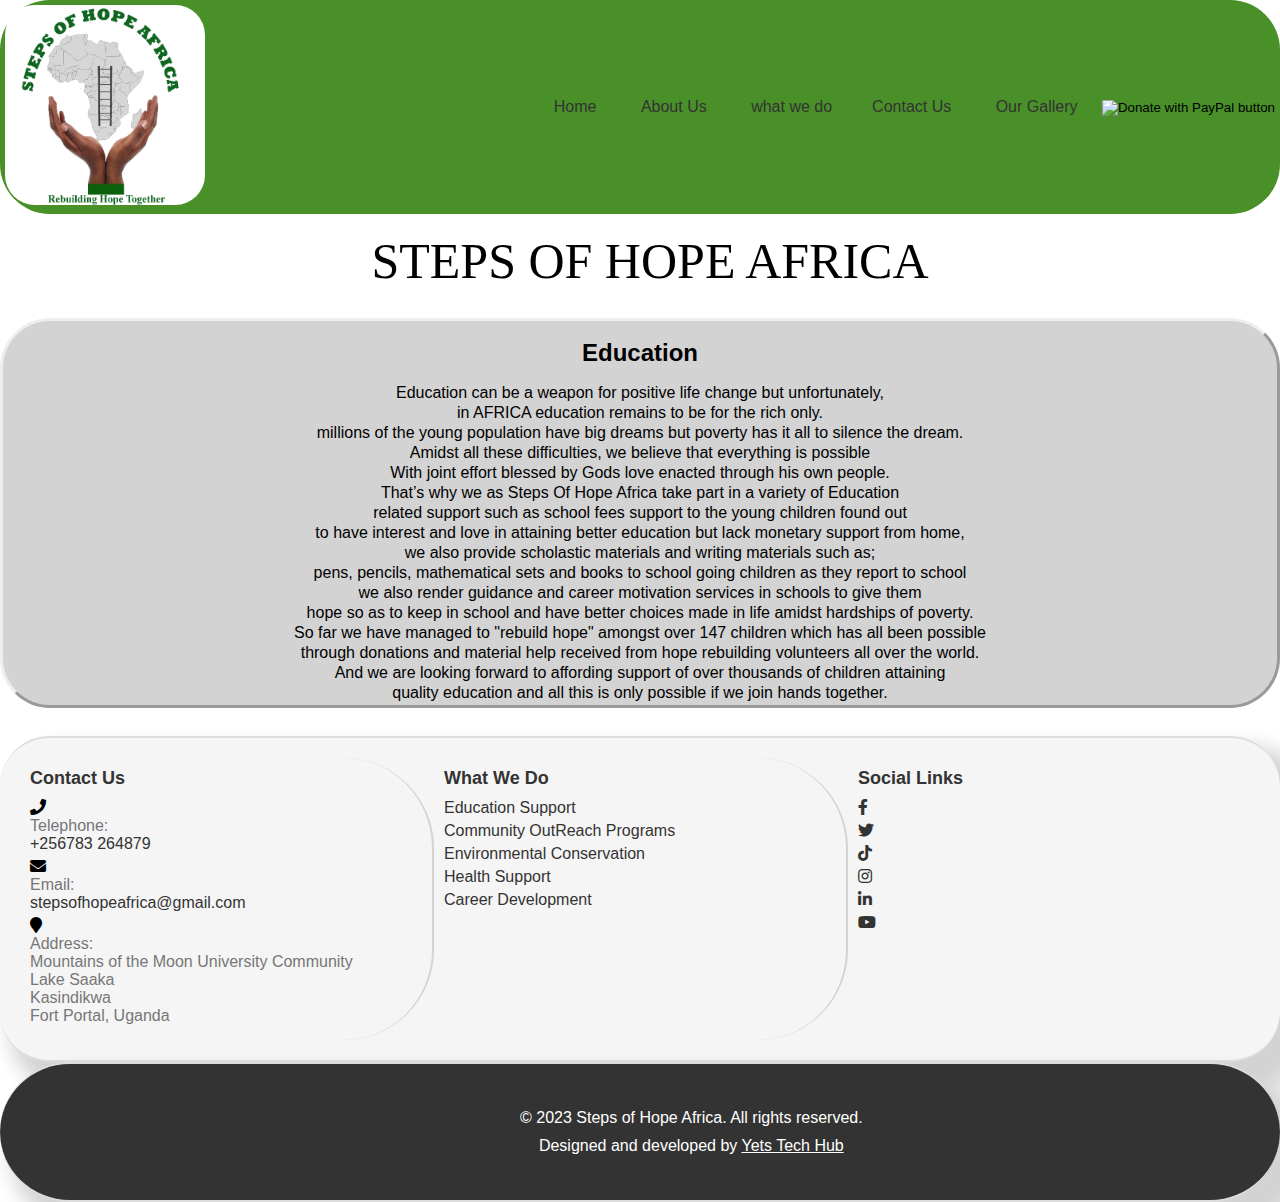
<file: Education.html>
<!DOCTYPE html>
<html>
<head>
  <title>Steps of Hope Africa::Rebuilding Hope Together</title>
  <link rel="icon" href="logo.jpg" type="image/x-icon">

</head>
<link rel="stylesheet" type="text/css" href="css.css">
<link rel="stylesheet" href="https://cdnjs.cloudflare.com/ajax/libs/font-awesome/5.15.3/css/all.min.css" />
  <link rel="stylesheet" href="https://unpkg.com/swiper/swiper-bundle.min.css">

<meta name="viewport" content="width=device-width, initial-scale=1.0">
<style type="text/css">
  .educ{
    text-align: center;
    background-color: lightgray;
    padding: 2px; 
    border-radius: 50px;
    border-style: outset;
    line-height: 20px;
    margin-top: 10px;
    margin-bottom: 10px;
     }
</style>
<body>
  
<nav>
  <div class="logo">
    <img src="logo.jpg" alt="Company Logo">
  </div>
  <ul class="menu">
    <li><a href="index.html">Home</a></li>
    <li><a href="About.html">About Us</a></li>
    <li class="dropdown">
      <a href="#">what we do</a>
      <ul class="dropdown-menu">
        <li><a href="Education.html">Education Support</a>
        <li><a href="OutReach.html">Community OutReach Programs</a></li>
        <li><a href="Environmental.html">Environmental Conservation</a></li>
        <li><a href="Health.html">Health Support</a></li>
        <li><a href="Career.html">Career Development</a></li>
        </ul>
    <li><a href="Contact.html">Contact Us</a></li>
    <li><a href="Gallery.html">Our Gallery</a></li>
    <li>
      <!-- Paste the PayPal button code generated from the PayPal website here -->
      <form action="https://www.paypal.com/donate" method="post" target="_top">
<input type="hidden" name="hosted_button_id" value="X2ANQ96TVK2J8" />
<input type="image" src="https://www.paypalobjects.com/en_US/i/btn/btn_donateCC_LG.gif" border="0" name="submit" title="PayPal - The safer, easier way to pay online!" alt="Donate with PayPal button" />
</form>
  
</li>
  </ul>
  </nav> 

<br>
<center><p style="font-family: Colonna MT; font-size: 50px; margin-left: 20px;">STEPS OF HOPE AFRICA</p></center>
<br>
         <div class="educ">
          <h2 style="margin-top: 20px; margin-bottom: 20px;">Education</h2> 
          <p>Education can be a weapon for positive life change but unfortunately,
          <br>in AFRICA education remains to be for the rich only.
          <br>millions of the young population have big dreams but poverty has it all to silence the dream. 
          <p>Amidst all these difficulties, we believe that everything is possible 
          <br>With joint effort blessed by Gods love enacted through his own people.</p> 
          <p>That’s why we as Steps Of Hope Africa take part in a variety of Education
          <br>related support such as school fees  support to the young children found out
          <br>to have interest and love in attaining better education but lack monetary support from home,
          <br>we also provide scholastic materials and writing materials such as;
          <br>pens, pencils, mathematical sets and books to school going children as they report to school
          <br>we also render guidance and career motivation services in schools to give them 
          <br>hope so as to keep in school and have better choices made in life amidst hardships of poverty.</p>
          <p>So far we have managed to "rebuild hope" amongst over 147 children which has all been possible
          <br>through donations and material help received from hope rebuilding volunteers all over the world. 
          <p>And we are looking forward to affording support of over thousands of children attaining 
          <br>quality education and all this is only possible if we join hands together.</p> 

</div>
    <br>
  
   
  
    <footer>
  <div class="footer-column">
    <h3>Contact Us</h3>
    <i class="fa fa-phone" aria-hidden="true"></i>
    <p>Telephone: <br><a href="tel:+256783 264879">+256783 264879</a></p>
    <i class="fa fa-envelope" aria-hidden="true"></i>
    <p>Email:<br><a href="mailto:stepsofhopeafrica@gmail.com">stepsofhopeafrica@gmail.com</a></p>
    
    <i class="fa fa-map-marker" aria-hidden="true"></i>
    <p>Address: <br>Mountains of the Moon University Community<br>Lake Saaka<br>Kasindikwa<br>Fort Portal, Uganda</p>
  </div>
  <div class="footer-column">
    <h3>What We Do</h3>
      <ul>
        <li><a href="Education.html">Education Support</a>
        <li><a href="OutReach.html">Community OutReach Programs</a></li>
        <li><a href="Environmental.html">Environmental Conservation</a></li>
        <li><a href="Health.html">Health Support</a></li>
        <li><a href="Career.html">Career Development</a></li>
      </ul>
  </div>
  <div class="footer-column">
    <h3>Social Links</h3>
     <ul class="social-icons">
      <li><a href="https://www.facebook.com/stepsofhopeafrica"><i class="fab fa-facebook-f"></i></a></li>
      <li><a href="https://www.twitter.com/stepsofhopeafrica"><i class="fab fa-twitter"></i></a></li>
      <li><a href="https://www.tiktok.com/@stepsofhopeafrica"><i class="fab fa-tiktok"></i></a></li>
      <li><a href="https://www.instagram.com/stepsofhopeafrica256/"><i class="fab fa-instagram"></i></a></li>
      <li><a href="https://www.linkedin.com/in/soha-undefined-8b8388280/" target="_blank"><i class="fab fa-linkedin-in"></i></a></li>
       <li><a href="https://www.youtube.com/@SOHA023" target="_blank"><i class="fab fa-youtube"></i></a></li>

      </ul>
  </div>
</footer>
<footer class="developer-footer">
  <div class="footer-content">
    <center><p style="color: white; size: 20px;">&copy; 2023 Steps of Hope Africa. All rights reserved.</p></center>
    <center><p style="color: white; size: 20px;">Designed and developed by <a href="https//www.YetsTechHub256.github.io/yetstechhub/">Yets Tech Hub</a></p></center>
  </div>
</footer>
</body>
</html>
</file>
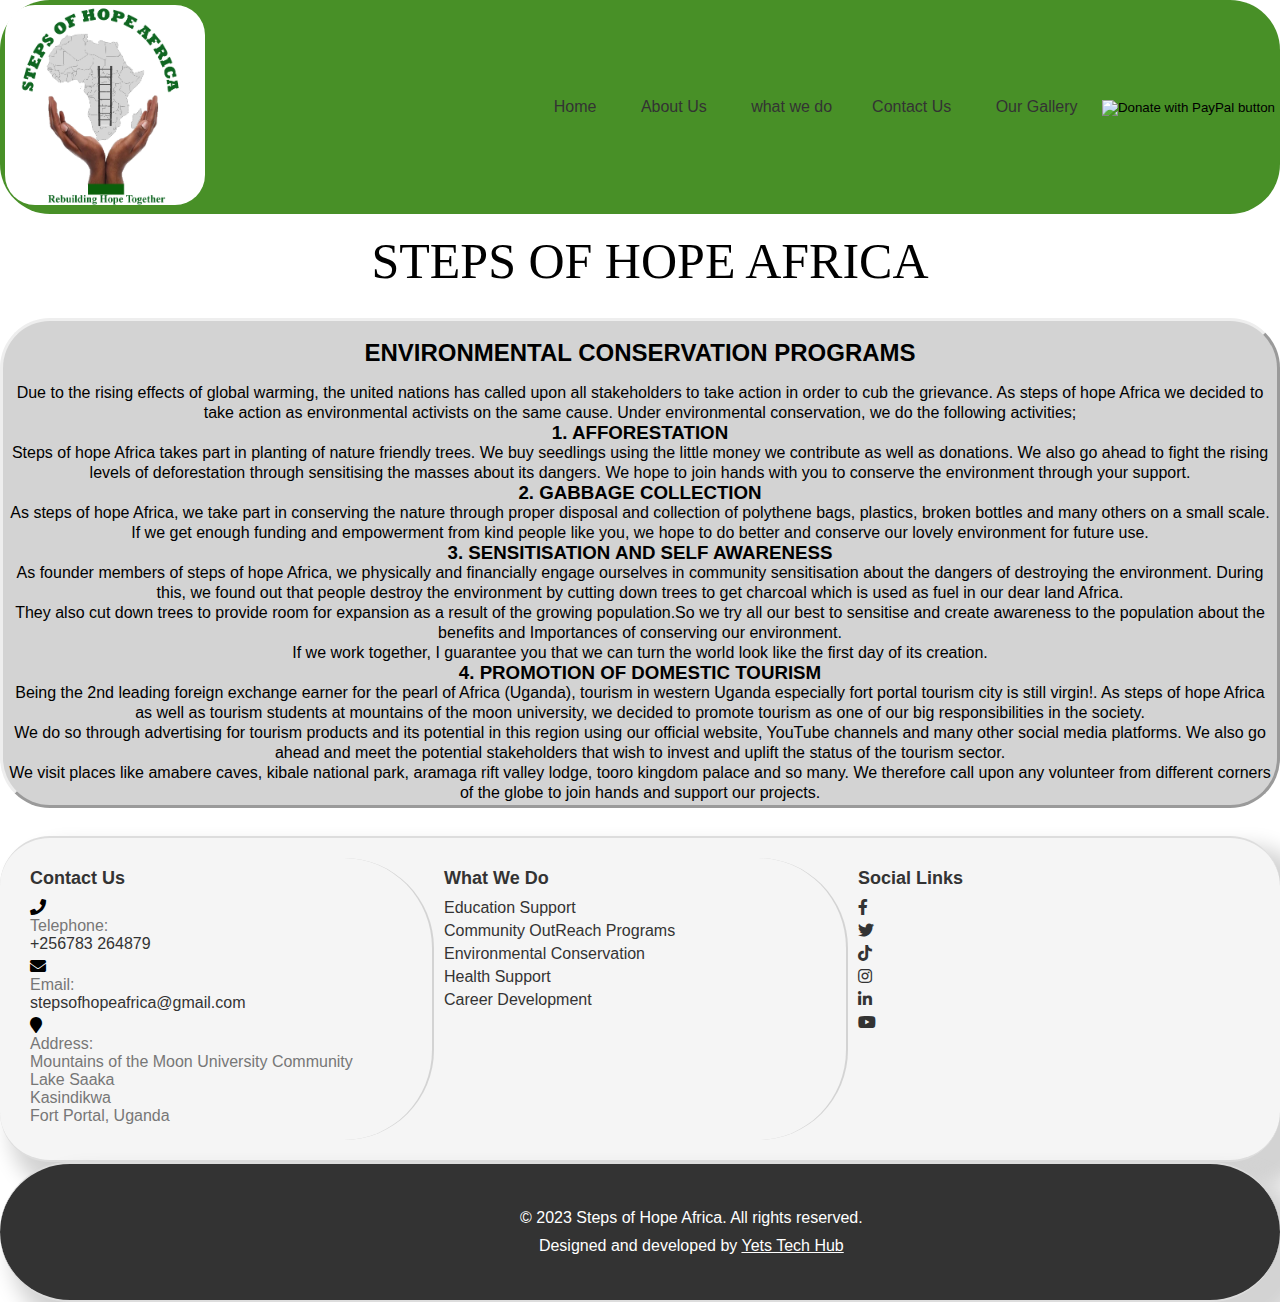
<file: Environmental.html>
<!DOCTYPE html>
<html>
<head>
  <title>Steps of Hope Africa::Rebuilding Hope Together</title>
  <link rel="icon" href="logo.jpg" type="image/x-icon">

</head>
<link rel="stylesheet" type="text/css" href="css.css">
<link rel="stylesheet" href="https://cdnjs.cloudflare.com/ajax/libs/font-awesome/5.15.3/css/all.min.css" />
  <link rel="stylesheet" href="https://unpkg.com/swiper/swiper-bundle.min.css">

<meta name="viewport" content="width=device-width, initial-scale=1.0">
<style type="text/css">
  .educ{
    text-align: center;
    background-color: lightgray;
    padding: 2px; 
    border-radius: 50px;
    border-style: outset;
    line-height: 20px;
    margin-top: 10px;
    margin-bottom: 10px;
     }
</style>
<body>
  
<nav>
  <div class="logo">
    <img src="logo.jpg" alt="Company Logo">
  </div>
  <ul class="menu">
    <li><a href="index.html">Home</a></li>
    <li><a href="About.html">About Us</a></li>
    <li class="dropdown">
      <a href="#">what we do</a>
      <ul class="dropdown-menu">
        <li><a href="Education.html">Education Support</a>
        <li><a href="OutReach.html">Community OutReach Programs</a></li>
        <li><a href="Environmental.html">Environmental Conservation</a></li>
        <li><a href="Health.html">Health Support</a></li>
        <li><a href="Career.html">Career Development</a></li>
        </ul>
    <li><a href="Contact.html">Contact Us</a></li>
    <li><a href="Gallery.html">Our Gallery</a></li>
    <li>
      <!-- Paste the PayPal button code generated from the PayPal website here -->
      <form action="https://www.paypal.com/donate" method="post" target="_top">
<input type="hidden" name="hosted_button_id" value="X2ANQ96TVK2J8" />
<input type="image" src="https://www.paypalobjects.com/en_US/i/btn/btn_donateCC_LG.gif" border="0" name="submit" title="PayPal - The safer, easier way to pay online!" alt="Donate with PayPal button" />
</form>
  
</li>
  </ul>
  </nav> 

<br>
<center><p style="font-family: Colonna MT; font-size: 50px; margin-left: 20px;">STEPS OF HOPE AFRICA</p></center>
<br>
         <div class="educ">
          <h2 style="margin-top: 20px; margin-bottom: 20px;">ENVIRONMENTAL CONSERVATION PROGRAMS</h2> 
          <p> Due to the rising effects of global warming, the united nations has called upon all stakeholders to take action in order to cub the grievance. As steps of hope Africa we decided to take action as environmental activists on the same cause. Under environmental conservation, we do the following activities;</p>
<h3>1. AFFORESTATION</h3>
<p>Steps of hope Africa takes part in planting of nature friendly trees. We buy seedlings using the little money we contribute as well as donations. We also go ahead to fight the rising levels of deforestation through sensitising the masses about its dangers. We hope to join hands with you to conserve the environment through your support.</p>
<h3>2. GABBAGE COLLECTION</h3>
<p> As steps of hope Africa, we take part in conserving the nature through proper disposal and collection of polythene bags, plastics, broken bottles and many others on a small scale. If we get enough funding and empowerment from kind people like you, we hope to do better and conserve our lovely environment for future use.</p>
<h3>3. SENSITISATION AND SELF AWARENESS</h3>
<p>As founder members of steps of hope Africa, we physically and financially engage ourselves in community sensitisation about the dangers of destroying the environment. During this, we found out that people destroy the environment by cutting down trees to get charcoal which is used as fuel in our dear land Africa.</p>
<p> They also cut down trees to provide room for expansion as a result of the growing population.So we try all our best to sensitise and create awareness to the population about the benefits and Importances of conserving our environment.</p>
<p> If we work together, I guarantee you that we can turn the world look like the first day of its creation.</p>
<h3>4. PROMOTION OF DOMESTIC TOURISM</h3>
<p>Being the 2nd leading foreign exchange earner for the pearl of Africa (Uganda), tourism in western Uganda especially fort portal tourism city is still virgin!. As steps of hope Africa as well as tourism students at mountains of the moon university, we decided to promote tourism as one of our big responsibilities in the society.</p>
<p> We do so through advertising for tourism products and its potential in this region using our official website, YouTube channels and many other social media platforms. We also go ahead and meet the potential stakeholders that wish to invest and uplift the status of the tourism sector.</p>
<p> We visit places like amabere caves, kibale national park, aramaga rift valley lodge, tooro kingdom palace and so many. We therefore call upon any volunteer from different corners of the globe to join hands and support our projects.</p>
</div>
    <br>
  
   
  
    <footer>
  <div class="footer-column">
    <h3>Contact Us</h3>
    <i class="fa fa-phone" aria-hidden="true"></i>
    <p>Telephone: <br><a href="tel:+256783 264879">+256783 264879</a></p>
    <i class="fa fa-envelope" aria-hidden="true"></i>
    <p>Email:<br><a href="mailto:stepsofhopeafrica@gmail.com">stepsofhopeafrica@gmail.com</a></p>
    
    <i class="fa fa-map-marker" aria-hidden="true"></i>
    <p>Address: <br>Mountains of the Moon University Community<br>Lake Saaka<br>Kasindikwa<br>Fort Portal, Uganda</p>
  </div>
  <div class="footer-column">
    <h3>What We Do</h3>
      <ul>
        <li><a href="Education.html">Education Support</a>
        <li><a href="OutReach.html">Community OutReach Programs</a></li>
        <li><a href="Environmental.html">Environmental Conservation</a></li>
        <li><a href="Health.html">Health Support</a></li>
        <li><a href="Career.html">Career Development</a></li>
      </ul>
  </div>
  <div class="footer-column">
    <h3>Social Links</h3>
     <ul class="social-icons">
      <li><a href="https://www.facebook.com/stepsofhopeafrica"><i class="fab fa-facebook-f"></i></a></li>
      <li><a href="https://www.twitter.com/stepsofhopeafrica"><i class="fab fa-twitter"></i></a></li>
      <li><a href="https://www.tiktok.com/@stepsofhopeafrica"><i class="fab fa-tiktok"></i></a></li>
      <li><a href="https://www.instagram.com/stepsofhopeafrica256/"><i class="fab fa-instagram"></i></a></li>
      <li><a href="https://www.linkedin.com/in/soha-undefined-8b8388280/" target="_blank"><i class="fab fa-linkedin-in"></i></a></li>
       <li><a href="https://www.youtube.com/@SOHA023" target="_blank"><i class="fab fa-youtube"></i></a></li>

      </ul>
  </div>
</footer>
<footer class="developer-footer">
  <div class="footer-content">
    <center><p style="color: white; size: 20px;">&copy; 2023 Steps of Hope Africa. All rights reserved.</p></center>
    <center><p style="color: white; size: 20px;">Designed and developed by <a href="https//www.YetsTechHub256.github.io/yetstechhub/">Yets Tech Hub</a></p></center>
  </div>
</footer>
</body>
</html>
</file>
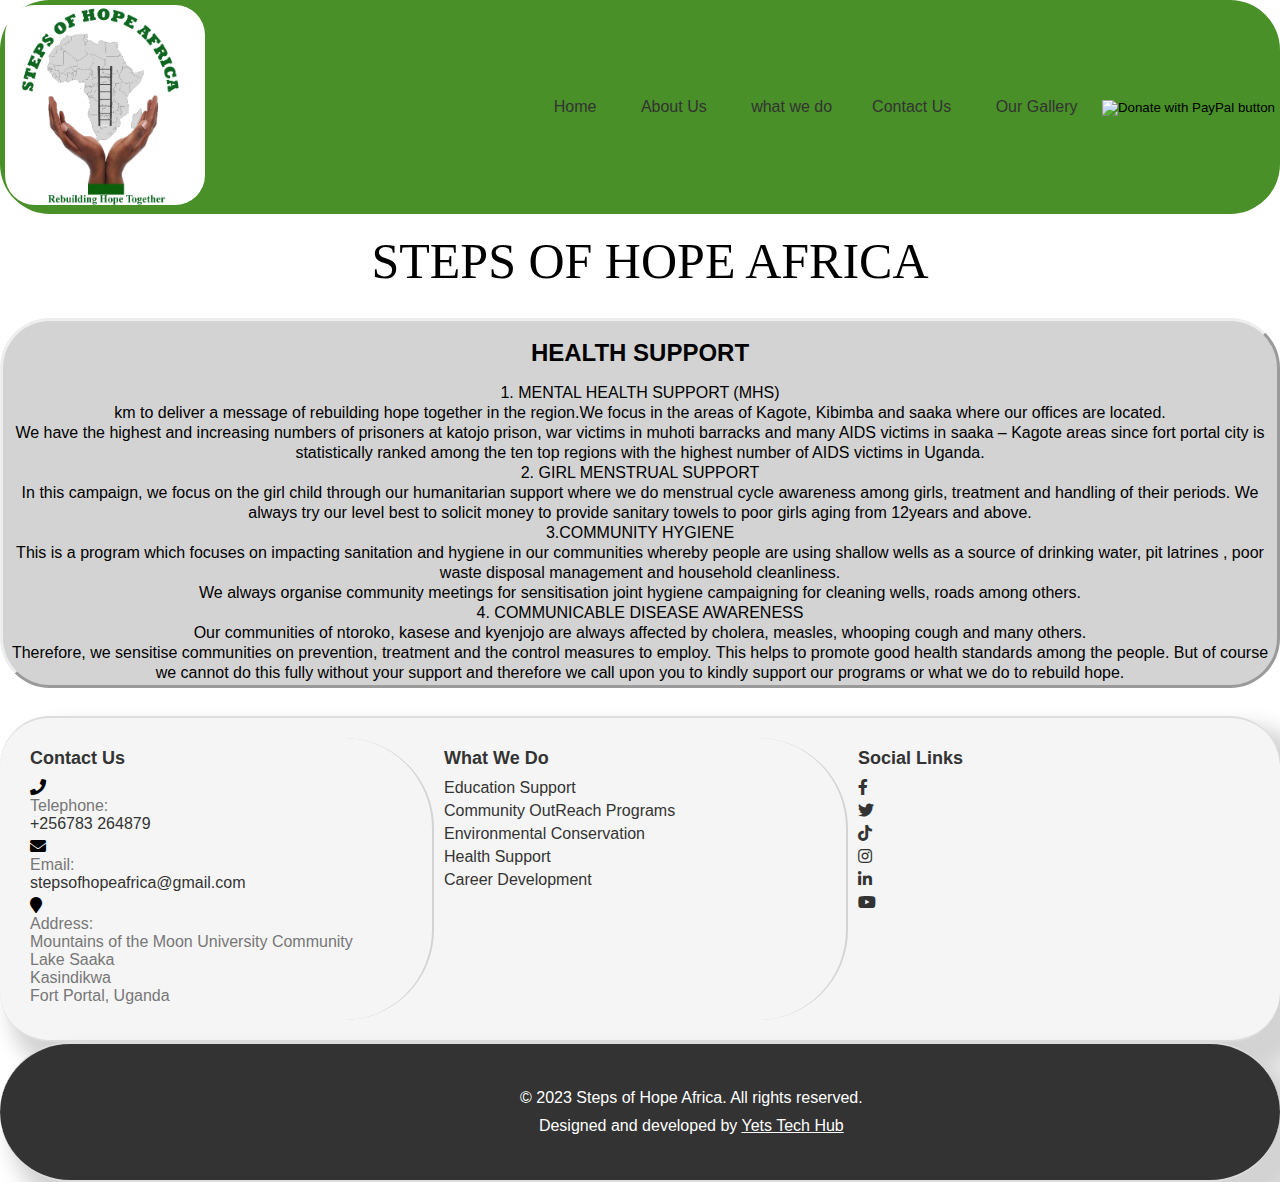
<file: Health.html>
<!DOCTYPE html>
<html>
<head>
  <title>Steps of Hope Africa::Rebuilding Hope Together</title>
  <link rel="icon" href="logo.jpg" type="image/x-icon">

</head>
<link rel="stylesheet" type="text/css" href="css.css">
<link rel="stylesheet" href="https://cdnjs.cloudflare.com/ajax/libs/font-awesome/5.15.3/css/all.min.css" />
  <link rel="stylesheet" href="https://unpkg.com/swiper/swiper-bundle.min.css">

<meta name="viewport" content="width=device-width, initial-scale=1.0">
<style type="text/css">
  .educ{
    text-align: center;
    background-color: lightgray;
    padding: 2px; 
    border-radius: 50px;
    border-style: outset;
    line-height: 20px;
    margin-top: 10px;
    margin-bottom: 10px;
     }
</style>
<body>
  
<nav>
  <div class="logo">
    <img src="logo.jpg" alt="Company Logo">
  </div>
  <ul class="menu">
    <li><a href="index.html">Home</a></li>
    <li><a href="About.html">About Us</a></li>
    <li class="dropdown">
      <a href="#">what we do</a>
      <ul class="dropdown-menu">
        <li><a href="Education.html">Education Support</a>
        <li><a href="OutReach.html">Community OutReach Programs</a></li>
        <li><a href="Environmental.html">Environmental Conservation</a></li>
        <li><a href="Health.html">Health Support</a></li>
        <li><a href="Career.html">Career Development</a></li>
        </ul>
    <li><a href="Contact.html">Contact Us</a></li>
    <li><a href="Gallery.html">Our Gallery</a></li>
    <li>
      <!-- Paste the PayPal button code generated from the PayPal website here -->
      <form action="https://www.paypal.com/donate" method="post" target="_top">
<input type="hidden" name="hosted_button_id" value="X2ANQ96TVK2J8" />
<input type="image" src="https://www.paypalobjects.com/en_US/i/btn/btn_donateCC_LG.gif" border="0" name="submit" title="PayPal - The safer, easier way to pay online!" alt="Donate with PayPal button" />
</form>
  
</li>
  </ul>
  </nav> 

<br>
<center><p style="font-family: Colonna MT; font-size: 50px; margin-left: 20px;">STEPS OF HOPE AFRICA</p></center>
<br>
      <div class="educ">
      <h2 style="margin-top: 20px; margin-bottom: 20px;">HEALTH SUPPORT</h2> 
      <p> 1. MENTAL HEALTH SUPPORT (MHS)</p>
km to deliver a message of rebuilding hope together in the region.We focus in the areas of Kagote, Kibimba and saaka where our offices are located.</p>
<p>We have the highest  and increasing numbers of prisoners at katojo prison, war victims in muhoti barracks and many AIDS victims in saaka – Kagote areas since fort portal city is statistically ranked among the ten top regions with the highest number of AIDS victims in Uganda.</p>
<p>2. GIRL MENSTRUAL SUPPORT</p>
<p>In this campaign, we focus on the girl child through our humanitarian support where we do menstrual cycle awareness among girls, treatment and handling of their periods. We always try our level best to solicit money to provide sanitary towels to poor girls aging from 12years and above.</p>
<p>3.COMMUNITY HYGIENE</p>
<p>This is a program which focuses on impacting sanitation and hygiene in our communities whereby people are using shallow wells as a source of drinking water, pit latrines , poor waste disposal management and household cleanliness.</p>
<p>We always organise community meetings for sensitisation joint hygiene campaigning for cleaning wells, roads among others.</p>
<p>4. COMMUNICABLE DISEASE AWARENESS</p>
<p>Our communities of ntoroko, kasese and kyenjojo are always affected by cholera, measles, whooping cough and many others.</p>
<p>Therefore, we sensitise communities on prevention, treatment and the control measures to employ. This helps to promote good health standards among the people. But of course we cannot do this fully without your support and therefore we call upon you to kindly support our programs or what we do to rebuild hope.</p>
</div>
    <br>
  
   
  
    <footer>
  <div class="footer-column">
    <h3>Contact Us</h3>
    <i class="fa fa-phone" aria-hidden="true"></i>
    <p>Telephone: <br><a href="tel:+256783 264879">+256783 264879</a></p>
    <i class="fa fa-envelope" aria-hidden="true"></i>
    <p>Email:<br><a href="mailto:stepsofhopeafrica@gmail.com">stepsofhopeafrica@gmail.com</a></p>
    
    <i class="fa fa-map-marker" aria-hidden="true"></i>
    <p>Address: <br>Mountains of the Moon University Community<br>Lake Saaka<br>Kasindikwa<br>Fort Portal, Uganda</p>
  </div>
  <div class="footer-column">
    <h3>What We Do</h3>
      <ul>
        <li><a href="Education.html">Education Support</a>
        <li><a href="OutReach.html">Community OutReach Programs</a></li>
        <li><a href="Environmental.html">Environmental Conservation</a></li>
        <li><a href="Health.html">Health Support</a></li>
        <li><a href="Career.html">Career Development</a></li>
      </ul>
  </div>
  <div class="footer-column">
    <h3>Social Links</h3>
     <ul class="social-icons">
      <li><a href="https://www.facebook.com/stepsofhopeafrica"><i class="fab fa-facebook-f"></i></a></li>
      <li><a href="https://www.twitter.com/stepsofhopeafrica"><i class="fab fa-twitter"></i></a></li>
      <li><a href="https://www.tiktok.com/@stepsofhopeafrica"><i class="fab fa-tiktok"></i></a></li>
      <li><a href="https://www.instagram.com/stepsofhopeafrica256/"><i class="fab fa-instagram"></i></a></li>
      <li><a href="https://www.linkedin.com/in/soha-undefined-8b8388280/" target="_blank"><i class="fab fa-linkedin-in"></i></a></li>
       <li><a href="https://www.youtube.com/@SOHA023" target="_blank"><i class="fab fa-youtube"></i></a></li>

      </ul>
  </div>
</footer>
<footer class="developer-footer">
  <div class="footer-content">
    <center><p style="color: white; size: 20px;">&copy; 2023 Steps of Hope Africa. All rights reserved.</p></center>
    <center><p style="color: white; size: 20px;">Designed and developed by <a href="https//www.YetsTechHub256.github.io/yetstechhub/">Yets Tech Hub</a></p></center>
  </div>
</footer>
</body>
</html>
</file>
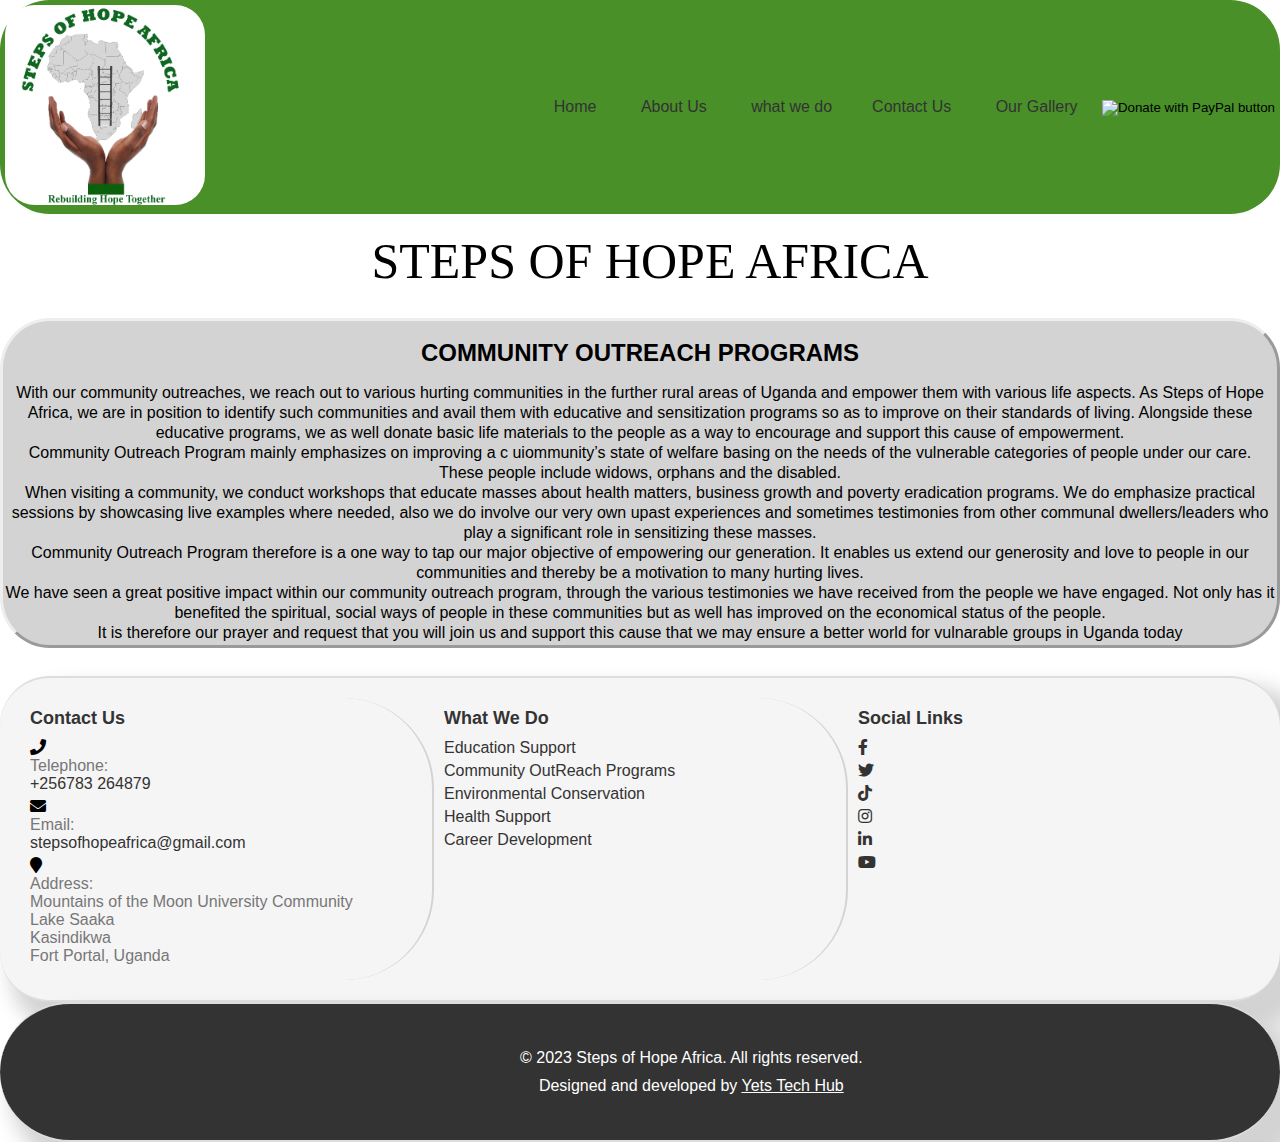
<file: OutReach.html>
<!DOCTYPE html>
<html>
<head>
  <title>Steps of Hope Africa::Rebuilding Hope Together</title>
  <link rel="icon" href="logo.jpg" type="image/x-icon">

</head>
<link rel="stylesheet" type="text/css" href="css.css">
<link rel="stylesheet" href="https://cdnjs.cloudflare.com/ajax/libs/font-awesome/5.15.3/css/all.min.css" />
  <link rel="stylesheet" href="https://unpkg.com/swiper/swiper-bundle.min.css">

<meta name="viewport" content="width=device-width, initial-scale=1.0">
<style type="text/css">
  .educ{
    text-align: center;
    background-color: lightgray;
    padding: 2px; 
    border-radius: 50px;
    border-style: outset;
    line-height: 20px;
    margin-top: 10px;
    margin-bottom: 10px;
     }
</style>
<body>
  
<nav>
  <div class="logo">
    <img src="logo.jpg" alt="Company Logo">
  </div>
  <ul class="menu">
    <li><a href="index.html">Home</a></li>
    <li><a href="About.html">About Us</a></li>
    <li class="dropdown">
      <a href="#">what we do</a>
      <ul class="dropdown-menu">
        <li><a href="Education.html">Education Support</a>
        <li><a href="OutReach.html">Community OutReach Programs</a></li>
        <li><a href="Environmental.html">Environmental Conservation</a></li>
        <li><a href="Health.html">Health Support</a></li>
        <li><a href="Career.html">Career Development</a></li>
        </ul>
    <li><a href="Contact.html">Contact Us</a></li>
    <li><a href="Gallery.html">Our Gallery</a></li>
    <li>
      <!-- Paste the PayPal button code generated from the PayPal website here -->
      <form action="https://www.paypal.com/donate" method="post" target="_top">
<input type="hidden" name="hosted_button_id" value="X2ANQ96TVK2J8" />
<input type="image" src="https://www.paypalobjects.com/en_US/i/btn/btn_donateCC_LG.gif" border="0" name="submit" title="PayPal - The safer, easier way to pay online!" alt="Donate with PayPal button" />
</form>
  
</li>
  </ul>
  </nav> 

<br>
<center><p style="font-family: Colonna MT; font-size: 50px; margin-left: 20px;">STEPS OF HOPE AFRICA</p></center>
<br>
         <div class="educ">
          <h2 style="margin-top: 20px; margin-bottom: 20px;">COMMUNITY OUTREACH PROGRAMS</h2> 
          <p>With our community outreaches, we reach out to various hurting communities in the further rural areas of Uganda and empower them with various life aspects. As Steps of Hope Africa, we are in position to identify such communities and avail them with educative and sensitization programs so as to improve on their standards of living. Alongside these educative programs, we as well donate basic life materials to the people as a way to encourage and support this cause of empowerment.</p>

<p>Community Outreach Program mainly emphasizes on improving a c uiommunity’s state of welfare basing on the needs of the vulnerable categories of people under our care. These people include widows, orphans and the disabled.</p>

<p>When visiting a community, we conduct workshops that educate masses about health matters, business growth and poverty eradication programs. We do emphasize practical sessions by showcasing live examples where needed, also we do involve our very own upast experiences and sometimes testimonies from other communal dwellers/leaders who play a significant role in sensitizing these masses.</p>

<p>Community Outreach Program therefore is a one way to tap our major objective of empowering our generation. It enables us extend our generosity and love to people in our communities and thereby be a motivation to many hurting lives.</p>

<p>We have seen a great positive impact within our community outreach program, through the various testimonies we have received from the people we have engaged. Not only has it benefited the spiritual, social ways of people in these communities but as well has improved on the economical status of the people.</p>

<p>It is therefore our prayer and request that you will join us and support this cause that we may ensure a better world for vulnarable groups in Uganda today</p>
</div>      
<br>



  
   
  
    <footer>
  <div class="footer-column">
    <h3>Contact Us</h3>
    <i class="fa fa-phone" aria-hidden="true"></i>
    <p>Telephone: <br><a href="tel:+256783 264879">+256783 264879</a></p>
    <i class="fa fa-envelope" aria-hidden="true"></i>
    <p>Email:<br><a href="mailto:stepsofhopeafrica@gmail.com">stepsofhopeafrica@gmail.com</a></p>
    
    <i class="fa fa-map-marker" aria-hidden="true"></i>
    <p>Address: <br>Mountains of the Moon University Community<br>Lake Saaka<br>Kasindikwa<br>Fort Portal, Uganda</p>
  </div>
  <div class="footer-column">
    <h3>What We Do</h3>
      <ul>
        <li><a href="Education.html">Education Support</a>
        <li><a href="OutReach.html">Community OutReach Programs</a></li>
        <li><a href="Environmental.html">Environmental Conservation</a></li>
        <li><a href="Health.html">Health Support</a></li>
        <li><a href="Career.html">Career Development</a></li>
      </ul>
  </div>
  <div class="footer-column">
    <h3>Social Links</h3>
     <ul class="social-icons">
      <li><a href="https://www.facebook.com/stepsofhopeafrica"><i class="fab fa-facebook-f"></i></a></li>
      <li><a href="https://www.twitter.com/stepsofhopeafrica"><i class="fab fa-twitter"></i></a></li>
      <li><a href="https://www.tiktok.com/@stepsofhopeafrica"><i class="fab fa-tiktok"></i></a></li>
   <li><a href="https://www.instagram.com/stepsofhopeafrica256/"><i class="fab fa-instagram"></i></a></li>
      <li><a href="https://www.linkedin.com/in/soha-undefined-8b8388280/" target="_blank"><i class="fab fa-linkedin-in"></i></a></li>
       <li><a href="https://www.youtube.com/@SOHA023" target="_blank"><i class="fab fa-youtube"></i></a></li>

      </ul>
  </div>
</footer>
<footer class="developer-footer">
  <div class="footer-content">
    <center><p style="color: white; size: 20px;">&copy; 2023 Steps of Hope Africa. All rights reserved.</p></center>
    <center><p style="color: white; size: 20px;">Designed and developed by <a href="https//www.YetsTechHub256.github.io/yetstechhub/">Yets Tech Hub</a></p></center>
  </div>
</footer>
</body>
</html>
</file>
<file: css.css>
* {
  padding: 0;
  margin: 0;
  box-sizing: border-box;
  font-family: sans-serif;
}

.top-content {
  background-color: lightgrey;
  width: 90%;
  height: 60px;
  display: flex;
  align-content: center;
  margin: 0 auto 20px auto;
  border-radius: 5px;
  box-shadow: 3px 3px 5px lightgrey;
}

h5 {
  height: 100%;
  background-color: lightgrey;
  line-height: 60px;
  padding: 0 50px;
  color: white;
}

label {
  display: inline-block;
  height: 100%;
  margin: 0 6px;
  line-height: 60px;
  font-size: 18px;
  color: grey;
  cursor: pointer;
}

.mobile-view {
  display: block;
}

.tablet-view {
  display: none;
}

.desktop-view {
  display: none;
}

nav {
  display: flex;
  align-items: center;
  justify-content: space-between;
  background-color: #489027;
  padding: 5px;
  border-radius: 50px;
}

.logo img {
  width: 200px;
  height: 200px;
  border-radius: 30px;
}

.menu {
  list-style-type: none;
  margin: 0;
  padding: 0;
  border-radius: 5px;
}

.menu li {
  display: inline-block;
}

.menu li a {
  display: block;
  padding: 10px 20px;
  text-decoration: none;
  color: #333;
}

.menu li a:hover {
  background-color: #ddd;
}

.dropdown {
  position: relative;
}

.dropdown:hover .dropdown-menu {
  display: block;
}

.dropdown-menu {
  display: none;
  position: absolute;
  background-color: #f1f1f1;
  padding: 0;
  margin-top: 0;
  min-width: 160px;
  z-index: 1;
}

.dropdown-menu li {
  display: block;
}

.dropdown-menu li a {
  padding: 10px 20px;
  color: #333;
  text-decoration: none;
}

.dropdown-menu li a:hover {
  background-color: #ddd;
}

.paypal-button {
  background-color: #0070ba;
  color: #ffffff;
  padding: 10px 20px;
  border: none;
  border-radius: 4px;
  font-size: 16px;
  text-decoration: none;
}

.paypal-button:hover {
  background-color: orange;
}

.paypal-button:hover .paypal-button {
  display: inline-block;
}

footer {
  display: flex;
  flex-wrap: wrap;
  justify-content: space-between;
  background-color: #f5f5f5;
  padding: 20px;
  border-top: 2px solid #ddd;
  border-bottom: 2px solid #ddd;
  border-radius: 50px;
  box-shadow: 20px 20px 20px 10px lightgrey;
}

.footer-column {
  flex: 1;
  padding: 10px;
  border-right: 2px solid lightgrey;
  border-radius: 90px;
}

.footer-column:last-child {
  border-right: none;
}

.footer-column h3 {
  font-size: 18px;
  margin-bottom: 10px;
  color: #333;
}

.footer-column p {
  margin-bottom: 5px;
  color: #777;
}

.footer-column ul {
  list-style-type: none;
  padding: 0;
}

.footer-column li {
  margin-bottom: 5px;
}

.footer-column a {
  text-decoration: none;
  color: #333;
  transition: color 0.3s ease;
}

.footer-column a:hover {
  color: #666;
  font-weight: bold;
}

.developer-footer {
  background-color: #333;
  color: #fff;
  padding: 20px;
  border-radius: 70px;

}

.developer-footer .footer-content {
  display: flex;
  flex-direction: column;
  height: 100%;
  margin-left: 500px;
  margin-top: 20px;
  margin-bottom: 20px;
}

.developer-footer p {
  margin: 5px 0;
}

.developer-footer a {
  color: #fff;
  text-decoration: underline;
}

.developer-footer a:hover {
  color: orange;
}
.container {
  background-color: darkgrey;
  border-radius: 100px;
  box-shadow: 10px 10px #919E94;
}

.column {
  border: 1px solid #000;
  padding: 20px;
  margin: 10px;
  text-align: center;
  border-radius: 30px;
}

.column img {
  width: 100%;
  max-width: 100px;
  height: auto;
  margin-bottom: 10px;
}

.column h3 {
  margin-bottom: 10px;
}

.column p {
  margin-bottom: 0;
}
.button {
  display: inline-block;
  padding: 10px 20px;
  background-color: #0070ba;
  color: #ffffff;
  text-decoration: none;
  border-radius: 4px;
  font-size: 16px;
  transition: background-color 0.3s ease;
}

.button:hover {
  background-color: green;
}


#map {
  width: 100%;
  height: 400px;
}

/* Media queries for responsive design */

@media (max-width: 767px) {
  .mobile-view {
    display: block;
  }

  .tablet-view {
    display: none;
  }

  .desktop-view {
    display: none;
  }

  footer {
    flex-direction: column;
  }

  .footer-column {
    border-right: none;
    margin-bottom: 20px;
    padding-bottom: 0;
  }

  .developer-footer .footer-content {
    margin-left: 0;
  }
}

@media (min-width: 768px) {
  .mobile-view {
    display: none;
  }

  .tablet-view {
    display: block;
  }
}

@media (min-width: 1024px) {
  .tablet-view {
    display: none;
  }

  .desktop-view {
    display: block;
  }
}
.us {
  margin-left: 50px;
  margin-right: 50px;
  text-align: center;
}
.welcome-section {
  text-align: center;
  padding: 40px;
  background-color: #f5f5f5;
}

.welcome-section h1 {
  font-size: 32px;
  color: #333;
  margin-bottom: 20px;
  animation: fade-in 1s ease;
}

.welcome-section .slogan {
  font-size: 24px;
  color: #777;
  margin-bottom: 10px;
  animation: slide-up 1s ease;
}

.welcome-section .description {
  font-size: 18px;
  color: #555;
  margin-bottom: 30px;
  animation: fade-in 1s ease;
}

.welcome-section .cta-button {
  display: inline-block;
  background-color: #0070ba;
  color: #fff;
  padding: 10px 20px;
  border-radius: 4px;
  text-decoration: none;
  transition: background-color 0.3s ease;
  animation: pulse 1s infinite;
}

.welcome-section .cta-button:hover {
  background-color: #005fa0;
  animation: none;
}

@keyframes fade-in {
  0% {
    opacity: 0;
  }
  100% {
    opacity: 1;
  }
}

@keyframes slide-up {
  0% {
    transform: translateY(20px);
    opacity: 0;
  }
  100% {
    transform: translateY(0);
    opacity: 1;
  }
}

@keyframes pulse {
  0% {
    transform: scale(1);
  }
  50% {
    transform: scale(1.05);
  }
  100% {
    transform: scale(1);
  }
}

/* Responsive Adjustments */

@media (max-width: 768px) {
  .welcome-section h1 {
    font-size: 24px;
  }

  .welcome-section .slogan {
    font-size: 20px;
  }

  .welcome-section .description {
    font-size: 16px;
  }

  .welcome-section .cta-button {
    font-size: 14px;
    padding: 8px 16px;
  }
}
.call-button,
  .whatsapp-button {
    display: flex;
    align-items: center;
    justify-content: center;
    margin-top: 20px;
  }

  .call-button a,
  .whatsapp-button a {
    display: flex;
    align-items: center;
    justify-content: center;
    background-color: #0070ba;
    color: #fff;
    padding: 10px 20px;
    border: none;
    border-radius: 4px;
    font-size: 16px;
    text-decoration: none;
    transition: background-color 0.3s;
  }

  .call-button a:hover,
  .whatsapp-button a:hover {
    background-color: #005fa0;
  }

  .call-button i,
  .whatsapp-button i {
    margin-right: 5px;
  }
  .animated-heading {
  position: relative;
}

.animated-heading::after {
  content: "";
  position: absolute;
  bottom: -5px;
  left: 0;
  width: 0;
  height: 2px;
  background-color: #ff5e3a;
  transition: width 0.3s ease;
  border-radius: 30px;
}

.animated-heading:hover::after {
  width: 100%;
}
.about {
    justify-content: center;
    margin-bottom: 20px;
    border-left: 10px solid red;
    margin-left: 50px;
    border-style: 5;

}
.about .h{
  padding-top: 10px;
  padding-bottom: 10px;
  margin-left: 10px;
}
.about .p{
  padding-top: 10px;
  padding-bottom: 10px;
  margin-left: 10px;
}
.about .button{
  padding-top: 10px;
  padding-bottom: 10px;
  margin-left: 10px;
}
</file>
